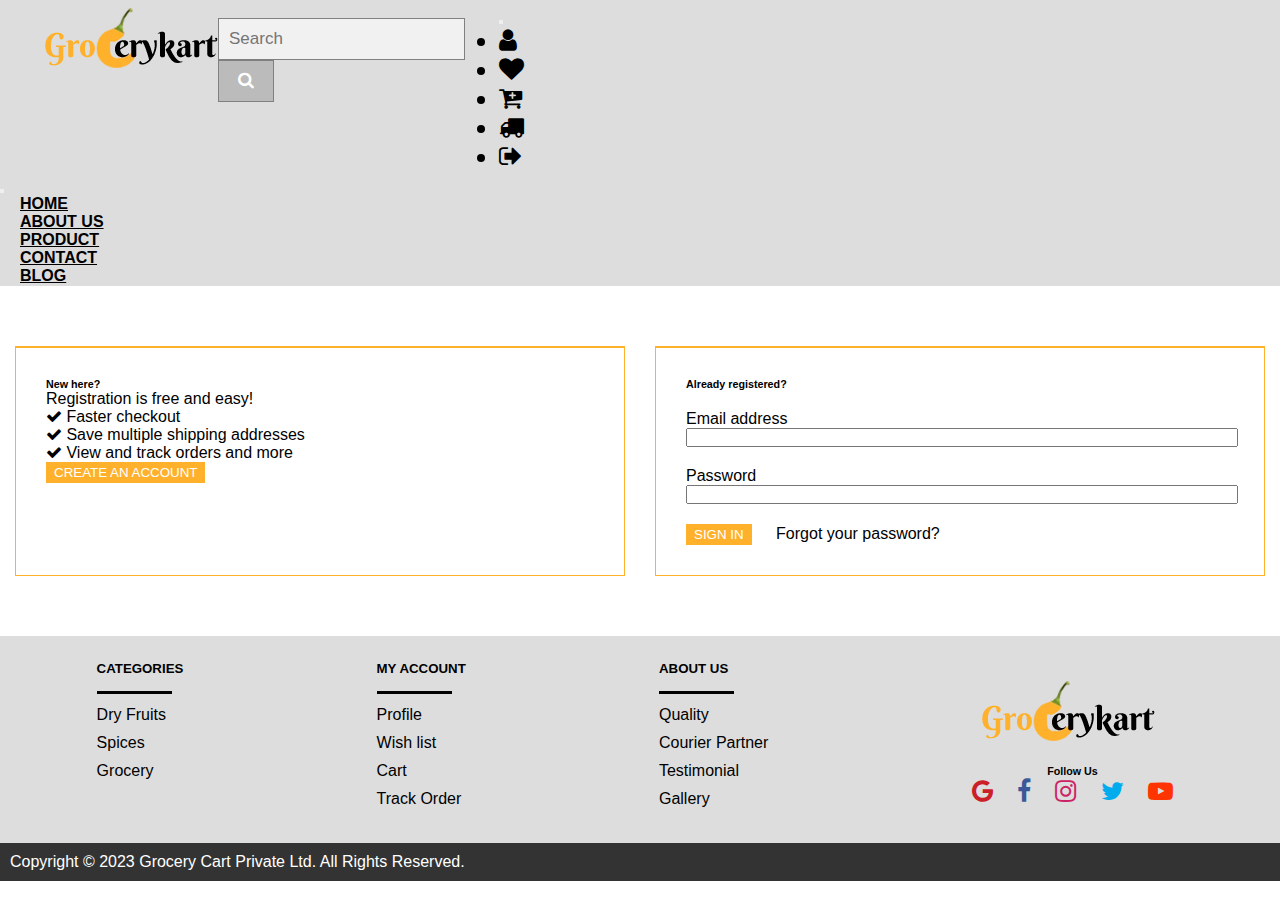
<file: about.html>
<!DOCTYPE html>
<html>
    <head>
        <title>About Us</title>
                                <!-- Favicon -->
        <link rel="apple-touch-icon" sizes="180x180" href="./images/apple-touch-icon.png">
        <link rel="icon" type="image/png" sizes="32x32" href="./images/favicon-32x32.png">
        <link rel="icon" type="image/png" sizes="16x16" href="./images/favicon-16x16.png">
        <link rel="manifest" href="./images/android-chrome-192x192.png">
                                <!-- Google Fonts -->
        <link rel="preconnect" href="https://fonts.googleapis.com">
        <link rel="preconnect" href="https://fonts.gstatic.com" crossorigin>

        <link href="https://fonts.googleapis.com/css2?family=Roboto:ital,wght@0,100;0,300;0,400;0,500;0,700;0,900;1,400&display=swap" rel="stylesheet">
        <link href="https://fonts.googleapis.com/css2?family=Dancing+Script:wght@400;500;600;700&display=swap" rel="stylesheet">
                                <!-- Font Awsome  ICON-->
        <link rel="stylesheet" href="https://cdnjs.cloudflare.com/ajax/libs/font-awesome/4.7.0/css/font-awesome.min.css">
                                <!-- Bootstrap --> 
        <link href="https://cdn.jsdelivr.net/npm/bootstrap@5.0.2/dist/css/bootstrap.min.css" rel="stylesheet" integrity="sha384-EVSTQN3/azprG1Anm3QDgpJLIm9Nao0Yz1ztcQTwFspd3yD65VohhpuuCOmLASjC" crossorigin="anonymous">
        <script src="https://cdn.jsdelivr.net/npm/bootstrap@5.0.2/dist/js/bootstrap.bundle.min.js" integrity="sha384-MrcW6ZMFYlzcLA8Nl+NtUVF0sA7MsXsP1UyJoMp4YLEuNSfAP+JcXn/tWtIaxVXM" crossorigin="anonymous"></script> 
                                <!-- Css -->
        <link rel="stylesheet" href="css/style.css">
                                <!--Script -->
        <script src="js/script.js"></script>
    </head>
    <body onload="checkSession()">
        <!-- Navigation Section -->
        <div class="navigation">
            <div class="nav-top">
                <div class="row">
                    <div class="col top-sec1">
                        <a href="#"> <img src="./images/logo.webp"></a>
                    </div>
                    <div class="col top-sec2">
                        <div class="search">
                            <input type="text" placeholder="Search" name="search">
                            <button type="submit"><i class="fa fa-search"></i></button>
                        </div>
                    </div>
                    <div class="col top-sec3">
                        <nav class="navbar navbar-expand-lg navbar-light ">
                            <div class="container-fluid">
                                <button class="navbar-toggler" type="button" data-bs-toggle="collapse" data-bs-target="#navbarNavDropdown" aria-controls="navbarNavDropdown" aria-expanded="false" aria-label="Toggle navigation">
                                    <span class="navbar-toggler-icon"></span>
                                </button>
                                <div class="collapse navbar-collapse" id="navbarNavDropdown">
                                    <ul class="navbar-nav">
                                        <li class="nav-item">
                                            <a class="nav-link " aria-current="page" href="./account.html"><i class="fa fa-user" aria-hidden="true" title="USER ACCOUNT"></i></a>
                                        </li>
                                        <li class="nav-item">
                                            <a class="nav-link" href="..."><i class="fa fa-heart" aria-hidden="true" title="WISH LIST"></i></a>
                                        </li>
                                        <li class="nav-item">
                                            <a class="nav-link" href="./cart.html"><i class="fa fa-cart-plus" aria-hidden="true" title="CART"></i></a>
                                        </li>
                                        <li class="nav-item">
                                            <a class="nav-link" href="..."><i class="fa fa-truck" aria-hidden="true" title="TRACK ORDER"></i></a>
                                        </li>
                                        <li class="nav-item">
                                            <a class="nav-link" ><i onclick="removeUser()" class="fa fa-sign-out" aria-hidden="true" title="LOG OUT"></i></a>
                                        </li>
                                    </ul>
                                </div>
                            </div>
                        </nav>
                    </div>
                </div>
            </div>
        
            <div class="nav-bot">
                <nav class="navbar navbar-expand-lg navbar-light ">
                    <div class="container-fluid">
                        <!-- <a class="navbar-brand" href="#">Grocerycart</a> -->
                        <button class="navbar-toggler" type="button" data-bs-toggle="collapse" data-bs-target="#navbarNavDropdown" aria-controls="navbarNavDropdown" aria-expanded="false" aria-label="Toggle navigation">
                            <span class="navbar-toggler-icon"></span>
                        </button>
                        <div class="collapse navbar-collapse" id="navbarNavDropdown">
                            <ul class="navbar-nav">
                                <li class="nav-item">
                                    <a class="nav-link " aria-current="page" href="./index.html">HOME</a>
                                </li>
                                <li class="nav-item">
                                    <a class="nav-link" href="./about.html">ABOUT US</a>
                                </li>
                                <li class="nav-item">
                                    <a class="nav-link" href="./product.html">PRODUCT</a>
                                </li>
                                <li class="nav-item">
                                    <a class="nav-link" href="./contact.html">CONTACT</a>
                                </li>
                                <li class="nav-item">
                                    <a class="nav-link" href="./blog.html">BLOG</a>
                                </li>
                                <!-- Future Update -->
                                <!-- <li class="nav-item dropdown">
                                    <a class="nav-link dropdown-toggle" href="#" id="navbarDropdownMenuLink" role="button" data-bs-toggle="dropdown" aria-expanded="false">
                                    OFFERS
                                    </a>
                                    <ul class="dropdown-menu" aria-labelledby="navbarDropdownMenuLink">
                                    <li><a class="dropdown-item" href="#">Track Order</a></li>
                                    <li><a class="dropdown-item" href="#">Upcomming Product</a></li>
                                    <li><a class="dropdown-item" href="#">Offers</a></li>
                                    </ul>
                                </li> -->
                            </ul>
                        </div>
                    </div>
                </nav>
            </div>
        </div>
                    <!--ABOUT US PAGE START -->

      
        <div class="aboutus-banner">
            <img src="./images/about-banner.jpg">
            <h1>ABOUT US</h1>
        </div>

        <div class="rich-masala">
            <div class="cont">
                <div class="box-cont">
                    <h4>The Richest Masala In The World</h4>
                    <p>Indian spices include a variety of spices grown across the Indian subcontinent (a sub-region of South Asia). With different climates in different parts of the country, India produces a variety of spices, many of which are native to the subcontinent. 
                        Others were imported from similar climates and have since been cultivated locally for centuries. Pepper, turmeric, cardamom, and cumin are some examples of Indian spices.</p>
                    <i> Spices are used in different forms: whole, chopped, ground, roasted, sautéed, fried, and as a topping. They blend food to extract the nutrients and bind them in a palatable form. 
                        Some spices are added at the end as a flavouring — those are typically heated in a pan with ghee (Indian clarified butter) or cooking oil before being added to a dish. Lighter spices are added last, and spices with strong flavour should be added first
                    </i>
                </div>
                <div class="img">
                    <img src="./images/aboutus-banner-spice.webp" alt="Spice" title="masala Spice">
                </div>
            </div>
        </div>


        <section class="unique-flav">
            <div class="title">
                <h2>Unique flavors spices</h2>
                <p>spices and dry fruits.</p>
            </div>
            <div class="cont">
                <div class="row">
                    <div class="col">
                        <div class="sub-cont">
                            <div class="icon">
                                <img src="./images/coffee.png">
                            </div>
                            <div class="box-cont">
                                <h4>Flavors</h4>
                                <p>The category of premium spices and dry fruits of Grocerycart provides higher quality and authentic spices and dry fruits.</p>
                            </div>
                        </div>
                    </div>
                    <div class="col">
                        <div class="sub-cont">
                            <div class="icon">
                                <img src="./images/cultivation.png">
                            </div>
                            <div class="box-cont">
                                <h4>Cultivation</h4>
                                <p>Most of the products in this category are handpicked and filtered specifically to maintain awesome quality and freshness.</p>
                            </div>
                        </div>
                    </div>
                    <div class="w-100"></div>
                    <div class="col">
                        <div class="sub-cont">
                            <div class="icon">
                                <img src="./images/data-transfer (1).png">
                            </div>
                            <div class="box-cont">
                                <h4>Export</h4>
                                <p>Starting our journey from 2015 and our business venture is focused on providing aromatic quality spices to customers.</p>
            
                            </div>
                        </div>
                    </div>
                    <div class="col">
                        <div class="sub-cont">
                            <div class="icon">
                                <img src="./images/online-test.png">
                            </div>
                            <div class="box-cont">
                                <h4>Testing</h4>
                                <p>Our team, who are passionate about spreading the pure spice essence, handpick the best of the best only for you.</p>
                            </div>
                        </div>
                </div>
                </div>
            </div>
        </section>

        <div class="blend">
            <div class="title">
                <h2>A unique blended taste</h2>
                <p>We believe that cooking is an art, and with our premium quality spices, you can create masterpieces that are sure to impress your guests.</p>
            </div>
            <div class="cont">
                <div class="img">
                    <img src="./images/about-blend.webp">
                </div>
                
                <div class="box-cont">
                    <h4>The finest spice</h4>
                    <p>Grocerycart.com is India’s first online spices store. With over 40 major types of spices that are used to cook, you will find everything you are looking for as a tastemaker. Choose from a wide range of options in spices, exclusively handpicked to help you find the best quality available at the lowest prices.</p>
                    <p>It is from the land of spices like Udumbumchola Taluk and Peermadu Taluk of the Idukki district of Kerala. Kumily, Vandanmedu, Thekkady, Munnar, and Kattappana are the major places of spice production in Kerala.</p>
                </div>
            </div>
            <div class="cont">
                <div class="box-cont box-cont-2">
                    <h4>The premium flavor</h4>
                    <p>Spices are used in the production of certain indigenous medicines, preservatives, perfumes and most importantly in everyday cooking. Spices don’t simply add more pungent flavor and fragrance to our daily nourishment – they also help digestion, protect from bacteria and prevent many diseases.</p>
                    <p>Spices from Kerala are high quality and original. Because of its originality it have good smell and looks very attractive. Kerala is land of spices, because of that Spices of Kerala have high demand. </p>
                </div>
                <div class="img">
                    <img src="./images/about-blend-2.webp">
                </div>
            </div>
        </div>
        <div class="client">
            <div class="title">
                <h2>Our Client Words</h2>
                <p>Pellentesque at justo porttitor quis</p>
            </div>
            <div class="cont">
                <div class="testi">
                    <p>Naming a fruit-based business can be difficult without a bit of creativity. Combining two words that relate to the business to produce a catchy and unique name is one way to do it.</p>
                    <img src="./images/about-testi-1.avif">
                    <cite>Lisa - Designer</cite>
                </div>
                <div class="testi">
                    <p>A catchy name will help customers remember your products stand in a competitive trade. Think about the different aspects of the fruit and how you can come up with creative wordplay off of those aspects.</p>
                    <img src="./images/about-testi-2.avif">
                    <cite>Rose - Professor</cite>
                </div>
                <div class="testi">
                    <p>The key to coming up with a fruit-related business name is to brainstorm. Think about what fresh vegetables are grown in your area, and what fruits could be potentially grown in your area due to the climate. </p>
                    <img src="./images/about-testi-3.avif">
                    <cite>Krish Max - Developer</cite>
                </div>
            </div>
        </div>
        <div class="team">
            <div class="title">
                <h2>Our Team</h2>
                <p>Anything can happen with a good team.</p>
            </div>
            <div class="team-cont">
                <div class="row">
                    <div class="col">
                        <div class="inner-cont">
                            <img src="./images/aboutus-team-1.webp">
                            <h5>Rithvika</h5>
                            <p>Proprietor</p>
                        </div>
                    </div>
                    <div class="col">
                        <div class="inner-cont">
                            <img src="./images/aboutus-team-2.webp">
                            <h5>Krish</h5>
                            <p>Customer support</p>
                        </div>
                    </div>
                    <div class="col">
                        <div class="inner-cont">
                            <img src="./images/aboutus-team-3.webp">
                            <h5>Rithanya</h5>
                            <p>Product Manger</p>
                        </div>
                    </div>
                    <div class="col">
                        <div class="inner-cont">
                            <img src="./images/aboutus-team-4.webp">
                        <h5>Dhilshon</h5>
                        <p>Delivery Manager</p>
                        </div>
                    </div>
                </div>
            </div>
        </div>
    </body>
    <footer>
        <div class="footertop">
            <div class="categories">
                <h5>CATEGORIES</h5>
                <ul>
                    <li><a href="./product.html">Dry Fruits</a></li>
                    <li><a href="./product.html">Spices</a></li>
                    <li><a href="./product.html">Grocery</a></li>
                
                </ul>
            </div>
            <div class="myaccount">
                <h5>MY ACCOUNT</h5>
                <ul>
                    <li><a href="./account.html">Profile</a></li>
                    <li><a href="./wishlist.html">Wish list</a></li>
                    <li><a href="./cart.html">Cart</a></li>
                    <li><a href="./trackorder.html">Track Order</a></li>
                </ul>
            </div>
            <div class="aboutus">
                <h5>ABOUT US</h5>
                <ul>
                    <li><a href="#">Quality</a></li>
                    <li><a href="#">Courier Partner</a></li>
                    <li><a href="#">Testimonial</a></li>
                    <li><a href="#">Gallery</a></li>
                </ul>
            </div>
            <div class="logo_sec"> 
                <a href="./index.html"><img src="./images/logo.webp" alt=""></a>
                <div class="followus-sec">
                    <div class="tit">
                        <h6>Follow Us</h6>
                    </div>
                    <div class="followus-icon">
                        <a href="#" id="google-icon" alt="Google" title="Google"><i class="fa fa-google" aria-hidden="true"></i></a>
                        <a href="#" id="fb-icon" alt="Facebook" title="Facebook"><i class="fa fa-facebook" aria-hidden="true"></i></a>
                        <a href="#" id="insta-icon" alt="Instagram" title="Instagram"><i class="fa fa-instagram" aria-hidden="true"></i></a>
                        <a href="#" id="twitter-icon" alt="Twitter" title="Twitter" ><i class="fa fa-twitter" aria-hidden="true"></i></a>
                        <a href="#" id="youtube-icon" alt="Youtube" title="Youtube"><i class="fa fa-youtube-play" aria-hidden="true"></i></a>
                    </div>
                </div>
            </div>
        </div>
        <div class="footerbottom">
            <p>Copyright © 2023 Grocery Cart Private Ltd. All Rights Reserved.</p>
        </div>
    </footer>
</html>
</file>
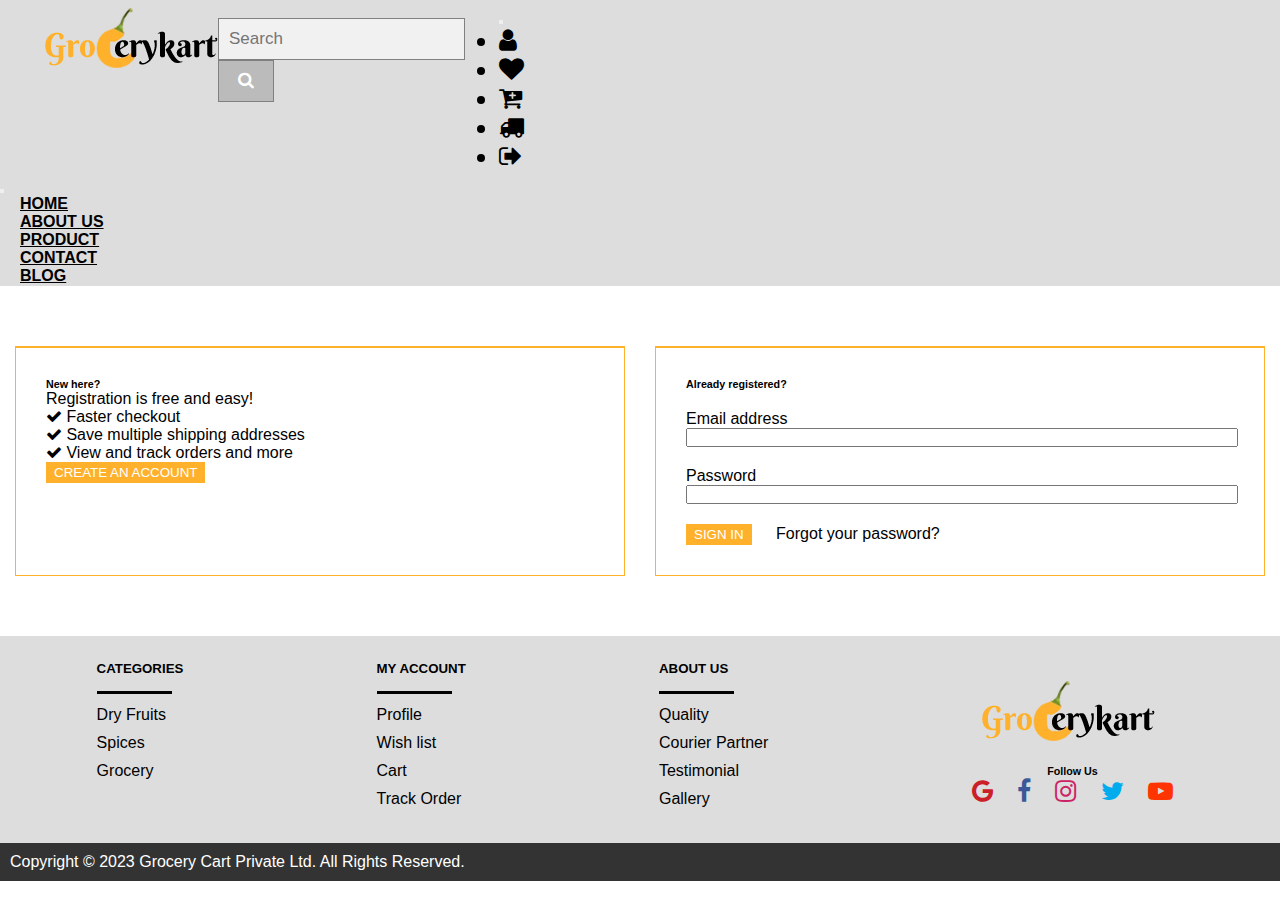
<file: account.html>
<!DOCTYPE html>
<html>
    <head>
        <title>Grocerycart</title>
                                <!-- Favicon -->
        <link rel="apple-touch-icon" sizes="180x180" href="./images/apple-touch-icon.png">
        <link rel="icon" type="image/png" sizes="32x32" href="./images/favicon-32x32.png">
        <link rel="icon" type="image/png" sizes="16x16" href="./images/favicon-16x16.png">
        <link rel="manifest" href="./images/android-chrome-192x192.png">
                                <!-- Google Fonts -->
        <link rel="preconnect" href="https://fonts.googleapis.com">
        <link rel="preconnect" href="https://fonts.gstatic.com" crossorigin>

        <link href="https://fonts.googleapis.com/css2?family=Roboto:ital,wght@0,100;0,300;0,400;0,500;0,700;0,900;1,400&display=swap" rel="stylesheet">
        <link href="https://fonts.googleapis.com/css2?family=Dancing+Script:wght@400;500;600;700&display=swap" rel="stylesheet">
                                <!-- Font Awsome  ICON-->
        <link rel="stylesheet" href="https://cdnjs.cloudflare.com/ajax/libs/font-awesome/4.7.0/css/font-awesome.min.css">
                                <!-- Bootstrap --> 
        <link href="https://cdn.jsdelivr.net/npm/bootstrap@5.0.2/dist/css/bootstrap.min.css" rel="stylesheet" integrity="sha384-EVSTQN3/azprG1Anm3QDgpJLIm9Nao0Yz1ztcQTwFspd3yD65VohhpuuCOmLASjC" crossorigin="anonymous">
        <script src="https://cdn.jsdelivr.net/npm/bootstrap@5.0.2/dist/js/bootstrap.bundle.min.js" integrity="sha384-MrcW6ZMFYlzcLA8Nl+NtUVF0sA7MsXsP1UyJoMp4YLEuNSfAP+JcXn/tWtIaxVXM" crossorigin="anonymous"></script> 
                                <!-- Css -->
        <link rel="stylesheet" href="css/style.css">
                                <!--Script -->
        <script src="js/script.js"></script>
        <script src="js/tempdb.js"></script>
    </head>
    <body>
        <!-- Navigation Section -->
        <div class="navigation">
            <div class="nav-top">
                <div class="row">
                    <div class="col top-sec1">
                        <a href="#"> <img src="./images/logo.webp"></a>
                    </div>
                    <div class="col top-sec2">
                        <div class="search">
                            <input type="text" placeholder="Search" name="search">
                            <button type="submit"><i class="fa fa-search"></i></button>
                        </div>
                    </div>
                    <div class="col top-sec3">
                        <nav class="navbar navbar-expand-lg navbar-light ">
                            <div class="container-fluid">
                                <button class="navbar-toggler" type="button" data-bs-toggle="collapse" data-bs-target="#navbarNavDropdown" aria-controls="navbarNavDropdown" aria-expanded="false" aria-label="Toggle navigation">
                                    <span class="navbar-toggler-icon"></span>
                                </button>
                                <div class="collapse navbar-collapse" id="navbarNavDropdown">
                                    <ul class="navbar-nav">
                                        <li class="nav-item">
                                            <a class="nav-link " aria-current="page" href="./account.html"><i class="fa fa-user" aria-hidden="true" title="USER ACCOUNT"></i></a>
                                        </li>
                                        <li class="nav-item">
                                            <a class="nav-link" href="..."><i class="fa fa-heart" aria-hidden="true" title="WISH LIST"></i></a>
                                        </li>
                                        <li class="nav-item">
                                            <a class="nav-link" href="./cart.html"><i class="fa fa-cart-plus" aria-hidden="true" title="CART"></i></a>
                                        </li>
                                        <li class="nav-item">
                                            <a class="nav-link" href="..."><i class="fa fa-truck" aria-hidden="true" title="TRACK ORDER"></i></a>
                                        </li>
                                        <li class="nav-item">
                                            <a class="nav-link" ><i onclick="removeUser()" class="fa fa-sign-out" aria-hidden="true" title="LOG OUT"></i></a>
                                        </li>
                                    </ul>
                                </div>
                            </div>
                        </nav>
                    </div>
                </div>
            </div>
        
            <div class="nav-bot">
                <nav class="navbar navbar-expand-lg navbar-light ">
                    <div class="container-fluid">
                        <!-- <a class="navbar-brand" href="#">Grocerycart</a> -->
                        <button class="navbar-toggler" type="button" data-bs-toggle="collapse" data-bs-target="#navbarNavDropdown" aria-controls="navbarNavDropdown" aria-expanded="false" aria-label="Toggle navigation">
                            <span class="navbar-toggler-icon"></span>
                        </button>
                        <div class="collapse navbar-collapse" id="navbarNavDropdown">
                            <ul class="navbar-nav">
                                <li class="nav-item">
                                    <a class="nav-link " aria-current="page" href="./index.html">HOME</a>
                                </li>
                                <li class="nav-item">
                                    <a class="nav-link" href="./about.html">ABOUT US</a>
                                </li>
                                <li class="nav-item">
                                    <a class="nav-link" href="./product.html">PRODUCT</a>
                                </li>
                                <li class="nav-item">
                                    <a class="nav-link" href="./contact.html">CONTACT</a>
                                </li>
                                <li class="nav-item">
                                    <a class="nav-link" href="./blog.html">BLOG</a>
                                </li>
                                
                                <!-- Future Update -->
                                <!-- <li class="nav-item dropdown">
                                    <a class="nav-link dropdown-toggle" href="#" id="navbarDropdownMenuLink" role="button" data-bs-toggle="dropdown" aria-expanded="false">
                                    OFFERS
                                    </a>
                                    <ul class="dropdown-menu" aria-labelledby="navbarDropdownMenuLink">
                                    <li><a class="dropdown-item" href="#">Track Order</a></li>
                                    <li><a class="dropdown-item" href="#">Upcomming Product</a></li>
                                    <li><a class="dropdown-item" href="#">Offers</a></li>
                                    </ul>
                                </li> -->
                            </ul>
                        </div>
                    </div>
                </nav>
            </div>
        </div>
        <div>
            <section class="my_account">
                <div class="container">
                    <div class="acc_selection">
                        <div class="user_select reg">
                            <div class="mb-3">
                                <div class="open_content">
                                    <h6>New here?</h6>
                                    <p>Registration is free and easy!</p>
                                </div>
                                <div class="list_feature">
                                    <ul>
                                        <li><i class="fa fa-check" aria-hidden="true"></i> Faster checkout</li>
                                        <li><i class="fa fa-check" aria-hidden="true"></i> Save multiple shipping addresses</li>
                                        <li><i class="fa fa-check" aria-hidden="true"></i> View and track orders and more</li>
                                    </ul>
                                </div>
                                <div class="redirect">
                                    <a href="./register.html"><button>CREATE AN ACCOUNT</button></a>
                                </div>
                              </div>
                        </div>
                        <div class="user_select login">
                            

                            <!-- <div class="mb-3">
                                <label for="formGroupExampleInput" class="form-label">Example label</label>
                                <input type="text" class="form-control" id="formGroupExampleInput" placeholder="Example input placeholder">
                            </div>
                              <div class="mb-3">
                                <label for="formGroupExampleInput2" class="form-label">Another label</label>
                                <input type="text" class="form-control" id="formGroupExampleInput2" placeholder="Another input placeholder">
                              </div> -->
                              
                           

                            <div class="open_content">
                                <h6>Already registered?</h6>
                            </div>
                            <div class="form_group">
                                <div class="form_ip"> 
                                    <div class="input_sec mb-3">
                                        <label >Email address</label>
                                        <div class="ip">
                                            <input id="email" type="email" />
                                        </div>
                                        <div style="color: red;" id="userCheck"></div>
                                    </div>
                                    <div class="input_sec mb-3">
                                        <label >Password</label>
                                        <div class="ip">
                                            <input id="pswd" type="password"/>
                                        </div>
                                        <div style="color: red;" id="pswdCheck"></div>
                                    </div>
                                </div>
                                <div class="redirect">
                                    <button type="button" onclick="validateLogin()">SIGN IN</button>
                                    <a href="./reset_account.html">Forgot your password?</a>
                                </div>
                            </div>
                        </div>
                    </div>
                </div>
            </section>
        </div>
    </body>

    <script>
        
        
    </script>



    <footer>
        <div class="footertop">
            <div class="categories">
                <h5>CATEGORIES</h5>
                <ul>
                    <li><a href="./product.html">Dry Fruits</a></li>
                    <li><a href="./product.html">Spices</a></li>
                    <li><a href="./product.html">Grocery</a></li>
                
                </ul>
            </div>
            <div class="myaccount">
                <h5>MY ACCOUNT</h5>
                <ul>
                    <li><a href="./account.html">Profile</a></li>
                    <li><a href="./wishlist.html">Wish list</a></li>
                    <li><a href="./cart.html">Cart</a></li>
                    <li><a href="./trackorder.html">Track Order</a></li>
                </ul>
            </div>
            <div class="aboutus">
                <h5>ABOUT US</h5>
                <ul>
                    <li><a href="#">Quality</a></li>
                    <li><a href="#">Courier Partner</a></li>
                    <li><a href="#">Testimonial</a></li>
                    <li><a href="#">Gallery</a></li>
                </ul>
            </div>
            <div class="logo_sec"> 
                <a href="./index.html"><img src="./images/logo.webp" alt=""></a>
                <div class="followus-sec">
                    <div class="tit">
                        <h6>Follow Us</h6>
                    </div>
                    <div class="followus-icon">
                        <a href="#" id="google-icon" alt="Google" title="Google"><i class="fa fa-google" aria-hidden="true"></i></a>
                        <a href="#" id="fb-icon" alt="Facebook" title="Facebook"><i class="fa fa-facebook" aria-hidden="true"></i></a>
                        <a href="#" id="insta-icon" alt="Instagram" title="Instagram"><i class="fa fa-instagram" aria-hidden="true"></i></a>
                        <a href="#" id="twitter-icon" alt="Twitter" title="Twitter" ><i class="fa fa-twitter" aria-hidden="true"></i></a>
                        <a href="#" id="youtube-icon" alt="Youtube" title="Youtube"><i class="fa fa-youtube-play" aria-hidden="true"></i></a>
                    </div>
                </div>
            </div>
        </div>
        <div class="footerbottom">
            <p>Copyright © 2023 Grocery Cart Private Ltd. All Rights Reserved.</p>
        </div>
    </footer>
</html>
</file>
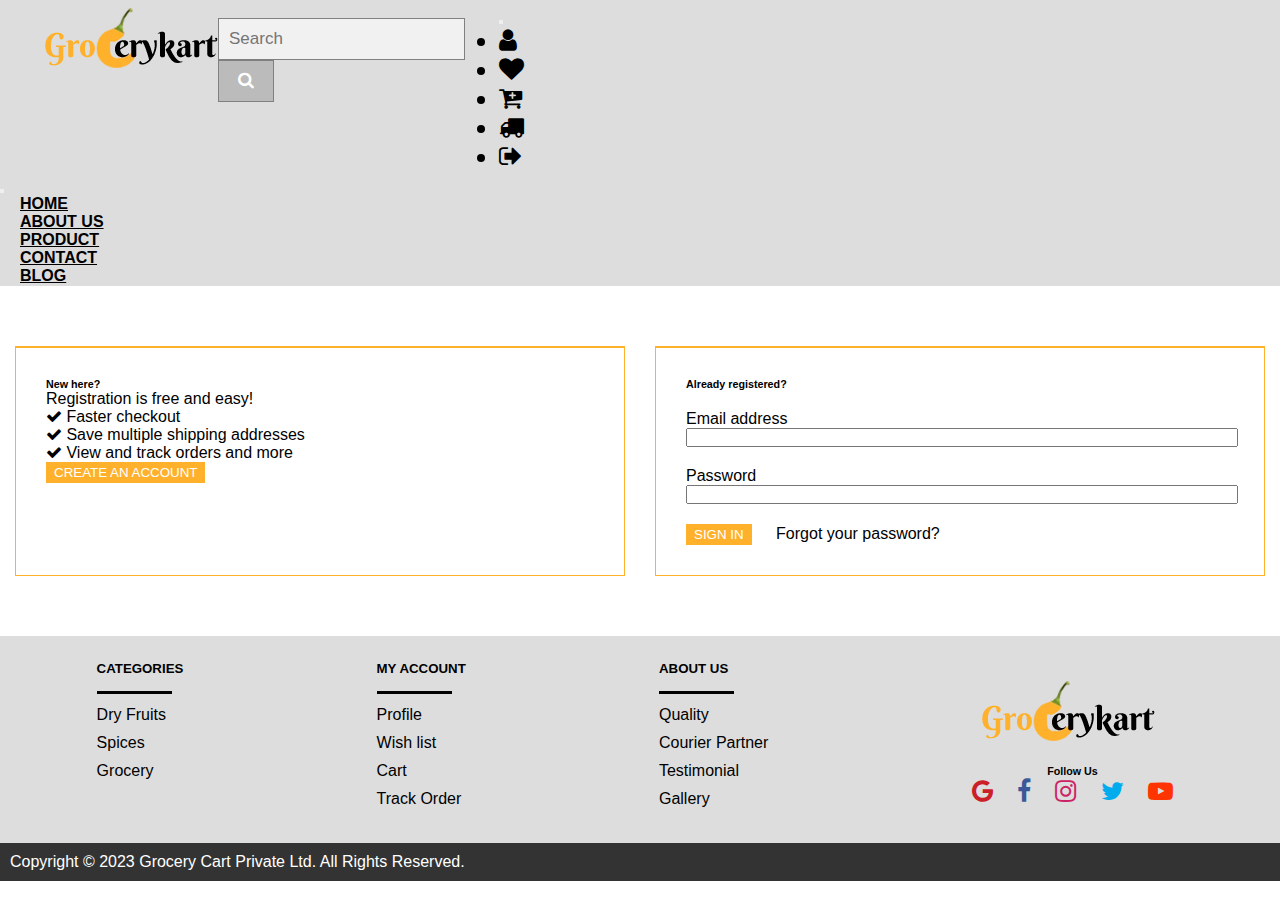
<file: blog.html>
<!DOCTYPE html>
<html>
    <head>
        <title>Blog</title>
                                <!-- Favicon -->
        <link rel="apple-touch-icon" sizes="180x180" href="./images/apple-touch-icon.png">
        <link rel="icon" type="image/png" sizes="32x32" href="./images/favicon-32x32.png">
        <link rel="icon" type="image/png" sizes="16x16" href="./images/favicon-16x16.png">
        <link rel="manifest" href="./images/android-chrome-192x192.png">
                                <!-- Google Fonts -->
        <link rel="preconnect" href="https://fonts.googleapis.com">
        <link rel="preconnect" href="https://fonts.gstatic.com" crossorigin>

        <link href="https://fonts.googleapis.com/css2?family=Roboto:ital,wght@0,100;0,300;0,400;0,500;0,700;0,900;1,400&display=swap" rel="stylesheet">
        <link href="https://fonts.googleapis.com/css2?family=Dancing+Script:wght@400;500;600;700&display=swap" rel="stylesheet">
                                <!-- Font Awsome  ICON-->
        <link rel="stylesheet" href="https://cdnjs.cloudflare.com/ajax/libs/font-awesome/4.7.0/css/font-awesome.min.css">
                                <!-- Bootstrap --> 
        <link href="https://cdn.jsdelivr.net/npm/bootstrap@5.0.2/dist/css/bootstrap.min.css" rel="stylesheet" integrity="sha384-EVSTQN3/azprG1Anm3QDgpJLIm9Nao0Yz1ztcQTwFspd3yD65VohhpuuCOmLASjC" crossorigin="anonymous">
        <script src="https://cdn.jsdelivr.net/npm/bootstrap@5.0.2/dist/js/bootstrap.bundle.min.js" integrity="sha384-MrcW6ZMFYlzcLA8Nl+NtUVF0sA7MsXsP1UyJoMp4YLEuNSfAP+JcXn/tWtIaxVXM" crossorigin="anonymous"></script> 
                                <!-- Css -->
        <link rel="stylesheet" href="css/style.css">
                                <!--Script -->
        <script src="js/script.js"></script>
    </head>
    <body onload="checkSession()">
                        <!-- Top Navigation -->
        <!-- Navigation Section -->
        <div class="navigation">
            <div class="nav-top">
                <div class="row">
                    <div class="col top-sec1">
                        <a href="#"> <img src="./images/logo.webp"></a>
                    </div>
                    <div class="col top-sec2">
                        <div class="search">
                            <input type="text" placeholder="Search" name="search">
                            <button type="submit"><i class="fa fa-search"></i></button>
                        </div>
                    </div>
                    <div class="col top-sec3">
                        <nav class="navbar navbar-expand-lg navbar-light ">
                            <div class="container-fluid">
                                <button class="navbar-toggler" type="button" data-bs-toggle="collapse" data-bs-target="#navbarNavDropdown" aria-controls="navbarNavDropdown" aria-expanded="false" aria-label="Toggle navigation">
                                    <span class="navbar-toggler-icon"></span>
                                </button>
                                <div class="collapse navbar-collapse" id="navbarNavDropdown">
                                    <ul class="navbar-nav">
                                        <li class="nav-item">
                                            <a class="nav-link " aria-current="page" href="./account.html"><i class="fa fa-user" aria-hidden="true" title="USER ACCOUNT"></i></a>
                                        </li>
                                        <li class="nav-item">
                                            <a class="nav-link" href="..."><i class="fa fa-heart" aria-hidden="true" title="WISH LIST"></i></a>
                                        </li>
                                        <li class="nav-item">
                                            <a class="nav-link" href="./cart.html"><i class="fa fa-cart-plus" aria-hidden="true" title="CART"></i></a>
                                        </li>
                                        <li class="nav-item">
                                            <a class="nav-link" href="..."><i class="fa fa-truck" aria-hidden="true" title="TRACK ORDER"></i></a>
                                        </li>
                                        <li class="nav-item">
                                            <a class="nav-link" ><i onclick="removeUser()" class="fa fa-sign-out" aria-hidden="true" title="LOG OUT"></i></a>
                                        </li>
                                    </ul>
                                </div>
                            </div>
                        </nav>
                    </div>
                </div>
            </div>
        
            <div class="nav-bot">
                <nav class="navbar navbar-expand-lg navbar-light ">
                    <div class="container-fluid">
                        <!-- <a class="navbar-brand" href="#">Grocerycart</a> -->
                        <button class="navbar-toggler" type="button" data-bs-toggle="collapse" data-bs-target="#navbarNavDropdown" aria-controls="navbarNavDropdown" aria-expanded="false" aria-label="Toggle navigation">
                            <span class="navbar-toggler-icon"></span>
                        </button>
                        <div class="collapse navbar-collapse" id="navbarNavDropdown">
                            <ul class="navbar-nav">
                                <li class="nav-item">
                                    <a class="nav-link " aria-current="page" href="./index.html">HOME</a>
                                </li>
                                <li class="nav-item">
                                    <a class="nav-link" href="./about.html">ABOUT US</a>
                                </li>
                                <li class="nav-item">
                                    <a class="nav-link" href="./product.html">PRODUCT</a>
                                </li>
                                <li class="nav-item">
                                    <a class="nav-link" href="./contact.html">CONTACT</a>
                                </li>
                                <li class="nav-item">
                                    <a class="nav-link" href="./blog.html">BLOG</a>
                                </li>
                                <!-- Future Update -->
                                <!-- <li class="nav-item dropdown">
                                    <a class="nav-link dropdown-toggle" href="#" id="navbarDropdownMenuLink" role="button" data-bs-toggle="dropdown" aria-expanded="false">
                                    OFFERS
                                    </a>
                                    <ul class="dropdown-menu" aria-labelledby="navbarDropdownMenuLink">
                                    <li><a class="dropdown-item" href="#">Track Order</a></li>
                                    <li><a class="dropdown-item" href="#">Upcomming Product</a></li>
                                    <li><a class="dropdown-item" href="#">Offers</a></li>
                                    </ul>
                                </li> -->
                            </ul>
                        </div>
                    </div>
                </nav>
            </div>
        </div>
                             <!-- Blog Section -->
        <div class="container">
            <div class="blog">
                <div class="spice-img">
                    <img src="./images/blog_img_spice_1.webp" alt="Spice_1" />
                </div>
                <div class="content">
                    <div class="sml-sec">
                        <h5>MAY 29,2023</h5>
                    </div>
                    <div class="sml-sec">
                        <h4>Most Popular Spices by Cuisine</h4>
                    </div>
                    <div class="sml-sec">
                        <ul class="li-outer">
                            <li class="list">Posted By:Krishna</li>
                            <li class="list list-2"><i class="fa fa-comments" aria-hidden="true"></i> 2 Comments</li>
                        </ul>
                    </div>
                    <div class="post">
                        <p>"With the explosion of cooking shows on TV and more information on recipes from far away places available on the internet Americans are more willing to experiment in the kitchen than ever before. 
                            Now while other cultures around the world have grown up cooking with a pinch of this spice or a dash of that spice many Americans still seem a bit hesitate to cook in this manner.
                            After talking to customers for years we decided to come up with this handy guide to help inspire cooks to experiment more in the kitchen in trying out amazing recipes from different parts of the world.
                             Here you'll find seasoning blends by region that take the guess work out of the meal prep process or if you have a bit more confidence in your cooking abilities and like to dabble we also list the most common spices used by each type of cuisine. 
                             If you're looking for recipe ideas we also list those by cuisine type.
                        </p>
                    </div>
                </div>
            </div>

            <div class="blog">
                <div class="spice-img">
                    <img src="./images/blog_img_spice_2.webp" alt="Spice_1" />
                </div>
                <div class="content">
                    <div class="sml-sec">
                        <h5>APRIL 25,2023</h5>
                    </div>
                    <div class="sml-sec">
                        <h4>Types of Cardamom and best Falvors</h4>
                    </div>
                    <div class="sml-sec">
                        <ul class="li-outer">
                            <li class="list">Posted By:Krishna</li>
                            <li class="list list-2"><i class="fa fa-comments" aria-hidden="true"></i> 2 Comments</li>
                        </ul>
                    </div>
                    <div class="post">
                        <p>"I love the smell of freshly ground cardamom (which is a good thing because I can't really get away from it).
                            Here at Spices Inc we're always grinding and blending spices on a daily basis, and cardamom is no different.
                            Cardamom is a basic ingredient that is included in many different recipes and seasonings, and also plays an intricate role in their flavor profiles. 
                            It is also generally considered to be the third most expensive spice in the world, after saffron and vanilla.
                            The fourth stage is when you begin to roast spices to release the volatile oils. Once you've started down this path you leave mere kitchen mortals in your aromatic dust.
                            I'll talk more about this stage in another post.For stages three and four you are going to need to grind your own spices. Here the choices are many and will depend on 
                            your own unique style, the amount of time you have and how much needs to be ground.
                        </p>
                    </div>
                </div>
            </div>

            <div class="blog">
                <div class="spice-img">
                    <img src="./images/blog_img_spice_3.webp" alt="Spice_1" />
                </div>
                <div class="content">
                    <div class="sml-sec">
                        <h5>MARCH 28,2023</h5>
                    </div>
                    <div class="sml-sec">
                        <h4>Spice Cabinet 101: Cardamom</h4>
                    </div>
                    <div class="sml-sec">
                        <ul class="li-outer">
                            <li class="list">Posted By:Krishna</li>
                            <li class="list list-2"><i class="fa fa-comments" aria-hidden="true"></i> 3 Comments</li>
                        </ul>
                    </div>
                    <div class="post">
                        <p>Many people have heard of green cardamom, but not as many know about its long lost cousin – black cardamom.
                             Although they are both in the cardamom family, black cardamom is unique in looks, aroma and taste.
                              Black cardamom is dried over an open fire which provides it a smoky flavor and aroma. 
                              When used whole in dishes, black cardamom seeds provide a mysterious, almost bacony flavor.
                               Black cardamom is popular in Indian dishes and is more of a warm spice, while green cardamom is a cool spice. 
                               This makes black cardamom preferred in exotic spice blends such as Garam Masala and Tandoori Spice. 
                                The third stage is when you've gained the knowledge of how spectacular spices are when they are ground fresh just before they
                                 are added to the recipe or dish. This is the "aha" moment; once you get here you never want to go back.
                        </p>
                    </div>
                </div>
            </div>

            <div class="blog">
                <div class="spice-img">
                    <img src="./images/blog_img_spice_4.webp" alt="Spice_1" />
                </div>
                <div class="content">
                    <div class="sml-sec">
                        <h5>MARCH 4,2023</h5>
                    </div>
                    <div class="sml-sec">
                        <h4>Worldest Best Quality of Cinnamon</h4>
                    </div>
                    <div class="sml-sec">
                        <ul class="li-outer">
                            <li class="list">Posted By:Krishna</li>
                            <li class="list list-2"><i class="fa fa-comments" aria-hidden="true"></i> 4 Comments</li>
                        </ul>
                    </div>
                    <div class="post">
                        <p>Warm, comforting, and welcoming, the woodsy, spicy scent of cinnamon practically defines the idea of baked goods. 
                            With virtually no tart notes and an inherent depth, cinnamon is often perceived as sweet, and lends itself naturally 
                            to sugary applications—who doesn’t love cinnamon sugar on toast in the morning? However, cinnamon can also be used in 
                            savory dishes, mellowing out gamy flavors in stews or roasts, or brightening up a heavy dish with its lilting aroma.
                             According to Lior Lev Sercarz, New York-based spice guru and author of the book Spice Companion, cinnamon “…brings 
                             sweetness to savory foods and a savory element to desserts. Because of its clove-like scent and warm flavor, it can 
                             trick our brains into thinking that dishes made with cinnamon have sugar even if there is none.”
                        </p>
                    </div>
                </div>
            </div>

            <div class="blog">
                <div class="spice-img">
                    <img src="./images/blog_img_spice_5.webp" alt="Spice_1" />
                </div>
                <div class="content">
                    <div class="sml-sec">
                        <h5>FEB 22,2023</h5>
                    </div>
                    <div class="sml-sec">
                        <h4>The Four Stages of Spice Use</h4>
                    </div>
                    <div class="sml-sec">
                        <ul class="li-outer">
                            <li class="list">Posted By:Krishna</li>
                            <li class="list list-2"><i class="fa fa-comments" aria-hidden="true"></i> 2 Comments</li>
                        </ul>
                    </div>
                    <div class="post">
                        <p>When budding foodies begin spice shopping for themselves, they can be somewhat 
                            intimidated with spices and go with spice blends. Blends are less risky and a new cook can
                            get the best and most consistent flavor profiles using this method. The more experienced 
                            cook learns how food relates and they can read a dish, which allows them to cook with pinches 
                            and dashes--a pinch of this, a dash of that.The second stage is when you decide to start making 
                            your own seasoning blends or adding a little of this to go with just a bit of that. For this stage you 
                            tend to go for spices that are already ground.
                        </p>
                    </div>
                </div>
            </div>

            <div class="blog">
                <div class="spice-img">
                    <img src="./images/blog_img_spice_6.webp" alt="Spice_1" />
                </div>
                <div class="content">
                    <div class="sml-sec">
                        <h5>JAN 2,2023</h5>
                    </div>
                    <div class="sml-sec">
                        <h4>Are Spices Gluten Free?</h4>
                    </div>
                    <div class="sml-sec">
                        <ul class="li-outer">
                            <li class="list">Posted By:Krishna</li>
                            <li class="list list-2"><i class="fa fa-comments" aria-hidden="true"></i> 3 Comments</li>
                        </ul>
                    </div>
                    <div class="post">
                        <p>Glutens are proteins found in wheat, barley, malts, rye, and triticale. 
                            Glutens are also commonly found in food additives such as flavorings, stabilizers, and thickening agents.  
                            Foods that are processed with or through the same machines that process wheat, may contain various amounts of wheat due
                             to cross-contamination. In the United States, the Food and Drug Administration classifies gluten as "generally 
                             recognized as safe" or GRAS, so gluten may not even be listed on product ingredients. The FDA classifies foods that contain 
                             less than or equal to 20 ppm (parts per million) to be gluten-free and at this time there is no law or regulation that defines the rules for labeling foods as 'gluten-free'.
                        </p>
                    </div>
                </div>
            </div>
        </div>
    </body>

    <footer>
        <div class="footertop">
            <div class="categories">
                <h5>CATEGORIES</h5>
                <ul>
                    <li><a href="./product.html">Dry Fruits</a></li>
                    <li><a href="./product.html">Spices</a></li>
                    <li><a href="./product.html">Grocery</a></li>
                
                </ul>
            </div>
            <div class="myaccount">
                <h5>MY ACCOUNT</h5>
                <ul>
                    <li><a href="./account.html">Profile</a></li>
                    <li><a href="./wishlist.html">Wish list</a></li>
                    <li><a href="./cart.html">Cart</a></li>
                    <li><a href="./trackorder.html">Track Order</a></li>
                </ul>
            </div>
            <div class="aboutus">
                <h5>ABOUT US</h5>
                <ul>
                    <li><a href="#">Quality</a></li>
                    <li><a href="#">Courier Partner</a></li>
                    <li><a href="#">Testimonial</a></li>
                    <li><a href="#">Gallery</a></li>
                </ul>
            </div>
            <div class="logo_sec"> 
                <a href="./index.html"><img src="./images/logo.webp" alt=""></a>
                <div class="followus-sec">
                    <div class="tit">
                        <h6>Follow Us</h6>
                    </div>
                    <div class="followus-icon">
                        <a href="#" id="google-icon" alt="Google" title="Google"><i class="fa fa-google" aria-hidden="true"></i></a>
                        <a href="#" id="fb-icon" alt="Facebook" title="Facebook"><i class="fa fa-facebook" aria-hidden="true"></i></a>
                        <a href="#" id="insta-icon" alt="Instagram" title="Instagram"><i class="fa fa-instagram" aria-hidden="true"></i></a>
                        <a href="#" id="twitter-icon" alt="Twitter" title="Twitter" ><i class="fa fa-twitter" aria-hidden="true"></i></a>
                        <a href="#" id="youtube-icon" alt="Youtube" title="Youtube"><i class="fa fa-youtube-play" aria-hidden="true"></i></a>
                    </div>
                </div>
            </div>
        </div>
        <div class="footerbottom">
            <p>Copyright © 2023 Grocery Cart Private Ltd. All Rights Reserved.</p>
        </div>
    </footer>
</html>
</file>
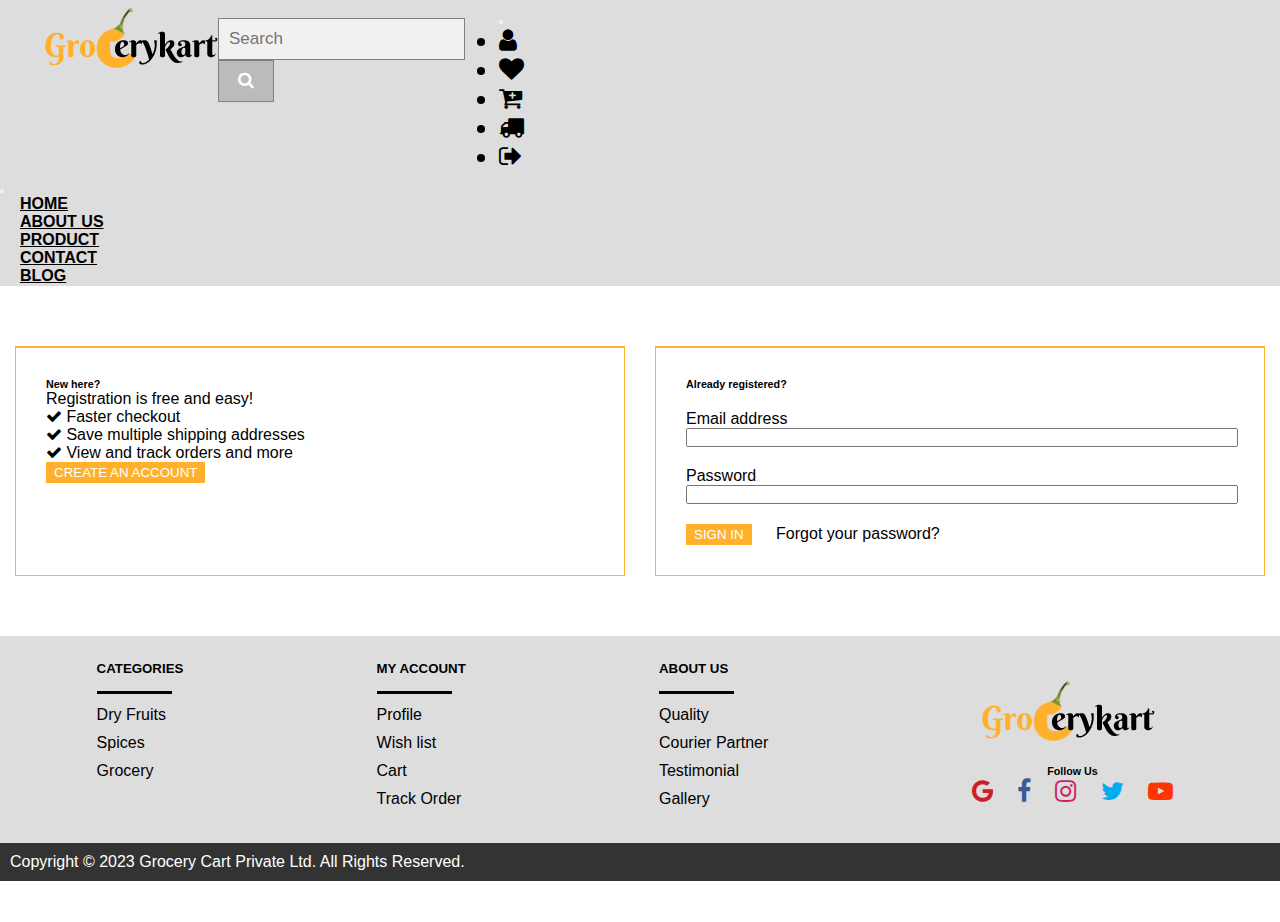
<file: cart.html>
<!DOCTYPE html>
<html lang="en">
<head>
    <meta charset="UTF-8">
    <meta name="viewport" content="width=device-width, initial-scale=1.0">
    <title>Cart</title>
                                <!-- Favicon
        <link rel="apple-touch-icon" sizes="180x180" href="./images/apple-touch-icon.png">
        <link rel="icon" type="image/png" sizes="32x32" href="./images/favicon-32x32.png">
        <link rel="icon" type="image/png" sizes="16x16" href="./images/favicon-16x16.png">
        <link rel="manifest" href="./images/android-chrome-192x192.png"> -->
                                <!-- Google Fonts -->
        <link rel="preconnect" href="https://fonts.googleapis.com">
        <link rel="preconnect" href="https://fonts.gstatic.com" crossorigin>

        <link href="https://fonts.googleapis.com/css2?family=Roboto:ital,wght@0,100;0,300;0,400;0,500;0,700;0,900;1,400&display=swap" rel="stylesheet">
        <link href="https://fonts.googleapis.com/css2?family=Dancing+Script:wght@400;500;600;700&display=swap" rel="stylesheet">
                                <!-- Font Awsome  ICON-->
        <link rel="stylesheet" href="https://cdnjs.cloudflare.com/ajax/libs/font-awesome/4.7.0/css/font-awesome.min.css">
                                <!-- Bootstrap --> 
        <link href="https://cdn.jsdelivr.net/npm/bootstrap@5.0.2/dist/css/bootstrap.min.css" rel="stylesheet" integrity="sha384-EVSTQN3/azprG1Anm3QDgpJLIm9Nao0Yz1ztcQTwFspd3yD65VohhpuuCOmLASjC" crossorigin="anonymous">
        <script src="https://cdn.jsdelivr.net/npm/bootstrap@5.0.2/dist/js/bootstrap.bundle.min.js" integrity="sha384-MrcW6ZMFYlzcLA8Nl+NtUVF0sA7MsXsP1UyJoMp4YLEuNSfAP+JcXn/tWtIaxVXM" crossorigin="anonymous"></script> 
                                <!-- Css -->
        <link rel="stylesheet" href="css/style.css">
                                <!--Script -->
        <script src="js/script.js"></script>
        <script src="js/tempdb.js"></script>
        <script>
            
           function continueOrder(){
                alert(`Product Ordered and Order details send your registered Mobile Number and E-Mail`)
           }
            
            function loadCartProduct(){
                let cartIds=JSON.parse(sessionStorage.getItem("CART_ID")) || [];
                let cartProducts=""
                for(index=0; index<cartIds.length; index++){
                    let cartId=cartIds[index].prodId
                    

                    let product=products.find(Prod =>Prod.prodId==cartId)
                    if(cartId){
                       
                        cartProducts +='<div class="cart_prod">'+
                                    '<div class="row product_detail">'+
                                        '<div class="col image_sec">'+
                                            '<div class="col-sm-3 prod_img">'+
                                                '<img src="'+product.url+'" alt="Pista">'+
                                            '</div>'+
                                        '</div>'+
                                        '<div class="col description_sec">'+
                                                '<p>'+product.category+'</p>'+
                                                '<h5>'+product.title+'</h5>'+
                                                '<p>₹ '+product.price+'</p>'+
                                                '<p> '+product.desc+' || product.quantity</p>'+
                                                '<p>product Description </p>'+
                                                '<p>All issue easy returns allowed</p>'+
                                            '<div class="button-action">'+
                                                '<button> ADD</button>'+
                                                '<button type="submit" onclick="removeProduct('+product.prodId+')">X REMOVE</button>'+
                                            '</div>'+
                                        '</div>'+
                                    '</div>'+
                                '</div>'+
                                '<br>';
                                document.getElementById("section_cart").innerHTML = cartProducts;
                    }
                }
            }  
            
            function removeProduct(prodId) {
                // Retrieve cart items from storage
                var cartItems = JSON.parse(sessionStorage.getItem("CART_ID")) || [];
                    console.log(cartItems);
                // Filter out the product to be removed
                var updatedCartItems = cartItems.filter(function(item) {
                    console.log(item.prodId);
                    console.log(prodId);
                    return item.prodId !== prodId;
                
                });

                // Update the cart items in storage
                sessionStorage.setItem("CART_ID", JSON.stringify(updatedCartItems));
                loadCartProduct()
            }

            function validateCart(){
                let cartItems=JSON.parse(sessionStorage.getItem("CART_ID")) ||[];
                if(cartItems.length <= 0){
                    alert(`Cart Is Empty
Add Products from Product Page`)
                            window.location.href="./product.html"
                }
                loadCartProduct()
            }



            function totalAmount() {
                let cartItems = JSON.parse(sessionStorage.getItem("CART_ID"));
                console.log(cartItems);

                if (cartItems !== null && cartItems.length > 0) {
                    var tot_amnt = 0;
                    var discount = 0;

                    for (var i = 0; i < cartItems.length; i++) {
                        console.log(cartItems[i]);
                        
                        var product = products.find(Prod => Prod.prodId == cartItems[i]);
                        
                        if (product) {
                        tot_amnt += product.mrp;
                        discount += product.price;
                        }
                    }
    
                    var tot_discount = ((tot_amnt - discount) / 10);
                    var net_amnt=(tot_amnt-tot_discount)
                    console.log("Net Amount: "+ net_amnt);
                    console.log("Total Amount:", tot_amnt);
                    console.log("Discount:", discount);
                    console.log("Total Discount:", tot_discount);
                } else {
                    console.log("Cart is empty");
                }


                document.getElementById("price_sec").innerHTML='<div>'+
                                    '<h4>Price  Details</h4>'+
                                    '<div class="row">'+
                                        '<div class="col">'+
                                            '<p>Total Product Price</p>'+
                                        '</div>'+
                                        '<div class="col">'+
                                            '<p>+ 550</p>'+
                                        '</div>'+
                                    '</div>'+
                                    '<div class="row">'+
                                        '<div class="col">'+
                                            '<p>Total Discounts</p>'+
                                        '</div>'+
                                        '<div class="col">'+
                                            '<p>- ₹50</p>'+
                                        '</div>'+
                                    '</div>'+
                                    '<div class="row tot_order">'+
                                        '<div class="col">'+
                                            '<p><b>Order Total</b></p>'+
                                        '</div>'+
                                        '<div class="col">'+
                                            '<p><b>₹500</b></p>'+
                                        '</div>'+
                                    '</div>'+
                                    '<div class="discount ds-flx">'+
                                        '<img src="./images/discount.png" alt="">'+
                                        '<p><b> Yay! Your total discount is ₹50</b></p>'+
                                    '</div>'+
                                    '<div class="btn_info">'+
                                        '<p>Clicking on ‘Continue’ will not deduct any money</p>'+
                                    '</div>'+
                                    '<div class="continue_btn">'+
                                        '<button type="submit" onclick="continueOrder()">Continue</button>'+
                                    '</div>'+
                                '</div>';

            }




           


        </script>
</head>
<body onload="checkSession(),loadCartProduct(),validateCart(),totalAmount()">
    <style>
        .ds-flx{display: flex;}
        .process-level{justify-content: center;border-bottom: 1px solid#ddd;margin-top: 20px;}
        .process-level li{list-style: none;position: relative;border: 1px solid #5585f8;border-radius: 50%;margin: 0 75px;width: 25px;height: 25px;text-align: center;}
        .process-level .alt-name{text-align: center;}    
        .process-level .summary::after{background-color:transparent;background: none;}       
        .process-level li::after{position: absolute;content: "";width: 152px; height: 1px; background-color:#5585f8;top: 11px;left: 23px;}
        /* Future Editable code for Java script */
        /* .process-level li{background-color: #0f0;}
        .process-level li::after{background-color: #0f0;height: 2px; text-shadow:#000 4px 4px 4px;} */
        
        .cart_prod{border: 1px solid;margin: 1px 100px;border-radius: 3px; border-bottom: 2px solid;}
        .cart_sec{margin-top: 30px;}
        .cart_prod img{width: 250%;object-fit: contain;}
        .cart_prod .prod_img{margin: auto;}
        .cart_prod .desc .edit{text-align: end;}
        .cart_prod p{margin: 0;}
        .cart_prod .product_detail{width: 100%;}
        .cart_prod .image_sec{width: 30%;}
        .cart_prod .description_sec{width: 40%;padding-left: 40px;}
        .cart_prod button{border:0;background-color: #fff;padding-right:25px;padding-top: 10px;}
        .cart_prod button:hover{color: #ffb12b;}
        .tot_order{border-top: 1px dotted;}
        .discount{background-color: rgb(211, 244, 234);padding: 10px;border-radius: 5px;}
        .discount img{width: 6%; object-fit: contain;margin-right: 5px;}
        .discount p{margin: 0; color:  rgb(3, 141, 99);;}
        .continue_btn button{width: 100%;padding: 5px;border-radius: 3px;font-size: 20px;color: #fff;background-color: #ffb12b;border: 0;}
        
        .btn_info{background-color: rgb(248, 248, 255);margin: 10px 0 ; padding: 10px 0 ;}
        .btn_info p{font-size:14px; margin: 0;}
        .price_sec{border-left: 1px solid; padding-left: 14px;}
    </style>
    <section >
        <div class="navigation">
            <div class="nav-top">
                <div class="row">
                    <div class="col top-sec1">
                        <a href="#"> <img src="./images/logo.webp"></a>
                    </div>
                    <div class="col top-sec2">
                        <div class="search">
                            <input type="text" placeholder="Search" name="search">
                            <button type="submit"><i class="fa fa-search"></i></button>
                        </div>
                    </div>
                    <div class="col top-sec3">
                        <nav class="navbar navbar-expand-lg navbar-light ">
                            <div class="container-fluid">
                                <button class="navbar-toggler" type="button" data-bs-toggle="collapse" data-bs-target="#navbarNavDropdown" aria-controls="navbarNavDropdown" aria-expanded="false" aria-label="Toggle navigation">
                                    <span class="navbar-toggler-icon"></span>
                                </button>
                                <div class="collapse navbar-collapse" id="navbarNavDropdown">
                                    <ul class="navbar-nav">
                                        <li class="nav-item">
                                            <a class="nav-link " aria-current="page" href="./account.html"><i class="fa fa-user" aria-hidden="true" title="USER ACCOUNT"></i></a>
                                        </li>
                                        <li class="nav-item">
                                            <a class="nav-link" href="..."><i class="fa fa-heart" aria-hidden="true" title="WISH LIST"></i></a>
                                        </li>
                                        <li class="nav-item">
                                            <a class="nav-link" href="./cart.html"><i class="fa fa-cart-plus" aria-hidden="true" title="CART"></i></a>
                                        </li>
                                        <li class="nav-item">
                                            <a class="nav-link" href="..."><i class="fa fa-truck" aria-hidden="true" title="TRACK ORDER"></i></a>
                                        </li>
                                        <li class="nav-item">
                                            <a class="nav-link" ><i onclick="removeUser()" class="fa fa-sign-out" aria-hidden="true" title="LOG OUT"></i></a>
                                        </li>
                                    </ul>
                                </div>
                            </div>
                        </nav>
                    </div>
                </div>
            </div>
        
            <div class="nav-bot">
                <nav class="navbar navbar-expand-lg navbar-light ">
                    <div class="container-fluid">
                        <!-- <a class="navbar-brand" href="#">Grocerycart</a> -->
                        <button class="navbar-toggler" type="button" data-bs-toggle="collapse" data-bs-target="#navbarNavDropdown" aria-controls="navbarNavDropdown" aria-expanded="false" aria-label="Toggle navigation">
                            <span class="navbar-toggler-icon"></span>
                        </button>
                        <div class="collapse navbar-collapse" id="navbarNavDropdown">
                            <ul class="navbar-nav">
                                <li class="nav-item">
                                    <a class="nav-link " aria-current="page" href="./index.html">HOME</a>
                                </li>
                                <li class="nav-item">
                                    <a class="nav-link" href="./about.html">ABOUT US</a>
                                </li>
                                <li class="nav-item">
                                    <a class="nav-link" href="./product.html">PRODUCT</a>
                                </li>
                                <li class="nav-item">
                                    <a class="nav-link" href="./contact.html">CONTACT</a>
                                </li>
                                <li class="nav-item">
                                    <a class="nav-link" href="./blog.html">BLOG</a>
                                </li>
                                
                                <!-- Future Update -->
                                <!-- <li class="nav-item dropdown">
                                    <a class="nav-link dropdown-toggle" href="#" id="navbarDropdownMenuLink" role="button" data-bs-toggle="dropdown" aria-expanded="false">
                                    OFFERS
                                    </a>
                                    <ul class="dropdown-menu" aria-labelledby="navbarDropdownMenuLink">
                                    <li><a class="dropdown-item" href="#">Track Order</a></li>
                                    <li><a class="dropdown-item" href="#">Upcomming Product</a></li>
                                    <li><a class="dropdown-item" href="#">Offers</a></li>
                                    </ul>
                                </li> -->
                            </ul>
                        </div>
                    </div>
                </nav>
            </div>
        </div>
        <div class="cart-sec container">
            <div class="process-level ds-flx">
                <ul class="ds-flx">
                    <div class="li-cart alt-name">
                        <li>1</li><span>Cart</span>
                    </div>
                    <div class="li-address alt-name">
                        <li>2</li><span>Address</span>
                    </div>
                    <div class="li-payment alt-name">
                        <li>3</li><span>Payment</span>
                    </div>
                    <div class="li-summary alt-name">
                        <li class="summary">4</li><span>Summary</span>
                    </div>
                    
                </ul>
            </div>
            <div >
                <div id="cart_section" class="cart_sec">
                    <div class="row">
                        <div class="col-8">
                            <div id="section_cart">
                                <!-- <div class="cart_prod">
                                    <div class="row product_detail">
                                        <div class="col image_sec">
                                            <div class="col-sm-3 prod_img">
                                                <img src="./images/dryfruits-pista.webp" alt="Pista">
                                            </div>
                                        </div>
                                        <div class="col description_sec">
                                                <h5>Title</h5>
                                                <p>₹ 260</p>
                                                <p>Product Grade|product.quantity</p>
                                                <p>product Description </p>
                                                <p>All issue easy returns allowed</p>
                                            <div class="button-action">
                                                <button> ADD</button>
                                                <button type="submit">X REMOVE</button>
                                            </div>
                                        </div>
                                    </div>
                                </div> -->
                            </div>
                        </div>
                        <div class="col-3 price_sec">
                            <div id="price_sec">
                                <!-- <div>
                                    <h4>Price  Details</h4>
                                    <div class="row">
                                        <div class="col">
                                            <p>Total Product Price</p>
                                        </div>
                                        <div class="col">
                                            <p>+ ₹451</p>
                                        </div>
                                    </div>
                                    <div class="row">
                                        <div class="col">
                                            <p>Total Discounts</p>
                                        </div>
                                        <div class="col">
                                            <p>- ₹19</p>
                                        </div>
                                    </div>
                                    <div class="row tot_order">
                                        <div class="col">
                                            <p><b>Order Total</b></p>
                                        </div>
                                        <div class="col">
                                            <p><b>₹432</b></p>
                                        </div>
                                    </div>
                                    <div class="discount ds-flx">
                                        <img src="./images/discount.png" alt="">
                                        <p><b> Yay! Your total discount is ₹19</b></p>
                                    </div>
                                    <div class="btn_info">
                                        <p>Clicking on ‘Continue’ will not deduct any money</p>
                                    </div>
                                    <div class="continue_btn">
                                        <button type="submit">Continue</button>
                                    </div>
                                </div> -->
                            </div>
                        </div>
                    </div>
                </div>
            </div>
        </div>
    </section>
</body>
</html>
</file>
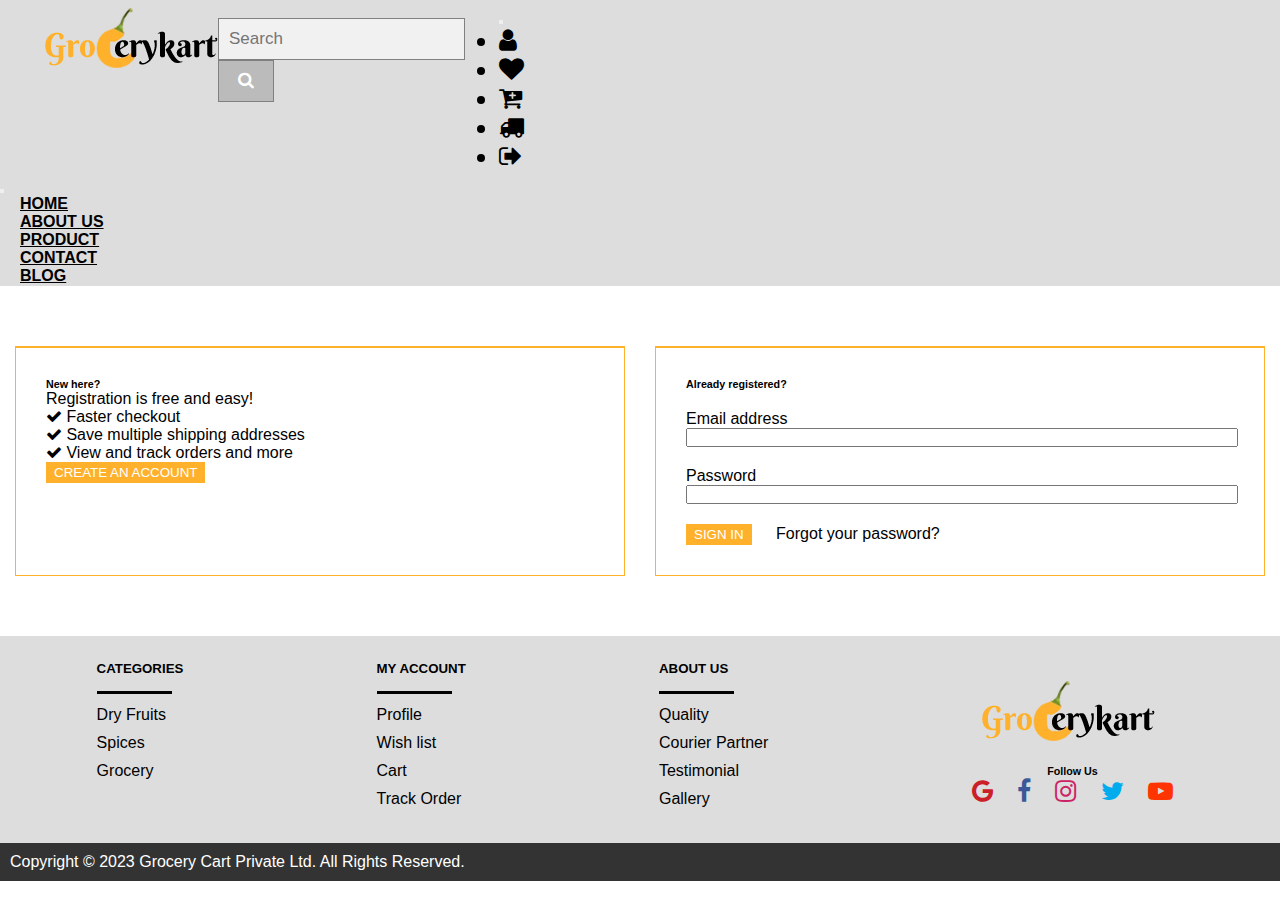
<file: contact.html>
<!DOCTYPE html>
<html>
    <head>
        <head>
            <title>Grocerycart</title>
                                    <!-- Favicon -->
            <link rel="apple-touch-icon" sizes="180x180" href="./images/apple-touch-icon.png">
            <link rel="icon" type="image/png" sizes="32x32" href="./images/favicon-32x32.png">
            <link rel="icon" type="image/png" sizes="16x16" href="./images/favicon-16x16.png">
            <link rel="manifest" href="./images/android-chrome-192x192.png">
                                    <!-- Google Fonts -->
            <link rel="preconnect" href="https://fonts.googleapis.com">
            <link rel="preconnect" href="https://fonts.gstatic.com" crossorigin>
    
            <link href="https://fonts.googleapis.com/css2?family=Roboto:ital,wght@0,100;0,300;0,400;0,500;0,700;0,900;1,400&display=swap" rel="stylesheet">
            <link href="https://fonts.googleapis.com/css2?family=Dancing+Script:wght@400;500;600;700&display=swap" rel="stylesheet">
                                    <!-- Font Awsome  ICON-->
            <link rel="stylesheet" href="https://cdnjs.cloudflare.com/ajax/libs/font-awesome/4.7.0/css/font-awesome.min.css">
                                    <!-- Bootstrap --> 
            <link href="https://cdn.jsdelivr.net/npm/bootstrap@5.0.2/dist/css/bootstrap.min.css" rel="stylesheet" integrity="sha384-EVSTQN3/azprG1Anm3QDgpJLIm9Nao0Yz1ztcQTwFspd3yD65VohhpuuCOmLASjC" crossorigin="anonymous">
            <script src="https://cdn.jsdelivr.net/npm/bootstrap@5.0.2/dist/js/bootstrap.bundle.min.js" integrity="sha384-MrcW6ZMFYlzcLA8Nl+NtUVF0sA7MsXsP1UyJoMp4YLEuNSfAP+JcXn/tWtIaxVXM" crossorigin="anonymous"></script> 
                                    <!-- Css -->
            <link rel="stylesheet" href="css/style.css">
                                    <!--Script -->
            <script src="js/script.js"></script>
            <script>
                function getMessage(){
                    let name=document.getElementById("name").value
                    let mail=document.getElementById("mail").value
                    let msg=document.getElementById("comment").value
                    if(name !="" && mail !="" && msg !=""){
                        localStorage.setItem("CUS_DETAILS",JSON.stringify(name,mail,msg))
                        document.getElementById("getMsg").innerHTML=""
                        alert(`Thankyou for your valuable Comment`)
                    }else{
                        document.getElementById("getMsg").innerHTML="Required all fields  Kindly fill all the input "
                    }
                    
                }
            </script>
        </head>
    <body onload="checkSession()">
                            <!-- Top Navigation -->
        <!-- Navigation Section -->
        <div class="navigation">
            <div class="nav-top">
                <div class="row">
                    <div class="col top-sec1">
                        <a href="#"> <img src="./images/logo.webp"></a>
                    </div>
                    <div class="col top-sec2">
                        <div class="search">
                            <input type="text" placeholder="Search" name="search">
                            <button type="submit"><i class="fa fa-search"></i></button>
                        </div>
                    </div>
                    <div class="col top-sec3">
                        <nav class="navbar navbar-expand-lg navbar-light ">
                            <div class="container-fluid">
                                <button class="navbar-toggler" type="button" data-bs-toggle="collapse" data-bs-target="#navbarNavDropdown" aria-controls="navbarNavDropdown" aria-expanded="false" aria-label="Toggle navigation">
                                    <span class="navbar-toggler-icon"></span>
                                </button>
                                <div class="collapse navbar-collapse" id="navbarNavDropdown">
                                    <ul class="navbar-nav">
                                        <li class="nav-item">
                                            <a class="nav-link " aria-current="page" href="./account.html"><i class="fa fa-user" aria-hidden="true" title="USER ACCOUNT"></i></a>
                                        </li>
                                        <li class="nav-item">
                                            <a class="nav-link" href="..."><i class="fa fa-heart" aria-hidden="true" title="WISH LIST"></i></a>
                                        </li>
                                        <li class="nav-item">
                                            <a class="nav-link" href="./cart.html"><i class="fa fa-cart-plus" aria-hidden="true" title="CART"></i></a>
                                        </li>
                                        <li class="nav-item">
                                            <a class="nav-link" href="..."><i class="fa fa-truck" aria-hidden="true" title="TRACK ORDER"></i></a>
                                        </li>
                                        <li class="nav-item">
                                            <a class="nav-link" ><i onclick="removeUser()" class="fa fa-sign-out" aria-hidden="true" title="LOG OUT"></i></a>
                                        </li>
                                    </ul>
                                </div>
                            </div>
                        </nav>
                    </div>
                </div>
            </div>
        
            <div class="nav-bot">
                <nav class="navbar navbar-expand-lg navbar-light ">
                    <div class="container-fluid">
                        <!-- <a class="navbar-brand" href="#">Grocerycart</a> -->
                        <button class="navbar-toggler" type="button" data-bs-toggle="collapse" data-bs-target="#navbarNavDropdown" aria-controls="navbarNavDropdown" aria-expanded="false" aria-label="Toggle navigation">
                            <span class="navbar-toggler-icon"></span>
                        </button>
                        <div class="collapse navbar-collapse" id="navbarNavDropdown">
                            <ul class="navbar-nav">
                                <li class="nav-item">
                                    <a class="nav-link " aria-current="page" href="./index.html">HOME</a>
                                </li>
                                <li class="nav-item">
                                    <a class="nav-link" href="./about.html">ABOUT US</a>
                                </li>
                                <li class="nav-item">
                                    <a class="nav-link" href="./product.html">PRODUCT</a>
                                </li>
                                <li class="nav-item">
                                    <a class="nav-link" href="./contact.html">CONTACT</a>
                                </li>
                                <li class="nav-item">
                                    <a class="nav-link" href="./blog.html">BLOG</a>
                                </li>
                                <!-- Future Update -->
                                <!-- <li class="nav-item dropdown">
                                    <a class="nav-link dropdown-toggle" href="#" id="navbarDropdownMenuLink" role="button" data-bs-toggle="dropdown" aria-expanded="false">
                                    OFFERS
                                    </a>
                                    <ul class="dropdown-menu" aria-labelledby="navbarDropdownMenuLink">
                                    <li><a class="dropdown-item" href="#">Track Order</a></li>
                                    <li><a class="dropdown-item" href="#">Upcomming Product</a></li>
                                    <li><a class="dropdown-item" href="#">Offers</a></li>
                                    </ul>
                                </li> -->
                            </ul>
                        </div>
                    </div>
                </nav>
            </div>
        </div>
                        <!-- Top Navigation End -->




        <div class="contact">
            <div class="banner-section">
                <div class="banner">
                    <div class="container">
                        <div class="bot-sec">
                            <div class="con-tit">
                                <h2>Contact Us</h2>
                            </div>
                            <div class="contact-icon">
                                <div class="row">
                                    <div class="col">
                                        <div class="icon-block">
                                            <a href="#" ><img src="./images/home-icon.png"></a><br>
                                            <span>Address</span>
                                        </div>
                                    </div>
                                    <div class="col">
                                        <div class="icon-block">
                                            <a href="#" ><img src="./images/phone-icon.png" ></a><br>
                                            <span>Phone</span>
                                        </div>
                                    </div>
                                    <div class="col">
                                        <div class="icon-block">
                                            <a href="#" ><img src="./images/clock-icon.png" ></a><br>
                                            <span>Hours</span>
                                        </div>
                                    </div>
                                    <div class="col">
                                        <div class="icon-block">
                                            <a href="#" ><img src="./images/computer-icon.png" ></a><br>
                                           <span>E-Mail</span>
                                        </div>
                                    </div>
                                </div>
                            </div>
                            <div class="explore-but">
                                <a href="./index.html">Explore Grocerycart</a>
                            </div>
                        </div>
                        <div class="top-sec">
                            <div class="content">
                                <div class="logo-grocery">
                                    <img src="./images/logo.webp" alt="Grocerycart" title="Grocerycart">
                                    <span><i>Skip grocery day with us</i></span>
                                </div>
                                <div class="followus-sec">
                                    <div class="tit">
                                        <h6>Follow Us</h6>
                                    </div>
                                    <div class="followus-icon">
                                        <a href="#" id="google-icon" alt="Google" title="Google"><i class="fa fa-google" aria-hidden="true"></i></a>
                                        <a href="#" id="fb-icon" alt="Facebook" title="Facebook"><i class="fa fa-facebook" aria-hidden="true"></i></a>
                                        <a href="#" id="insta-icon" alt="Instagram" title="Instagram"><i class="fa fa-instagram" aria-hidden="true"></i></a>
                                        <a href="#" id="twitter-icon" alt="Twitter" title="Twitter" ><i class="fa fa-twitter" aria-hidden="true"></i></a>
                                        <a href="#" id="youtube-icon" alt="Youtube" title="Youtube"><i class="fa fa-youtube-play" aria-hidden="true"></i></a>
                                    </div>
                                </div>
                            </div>
                        </div>
                    </div>
                </div>
            </div>
            <div class="bottom-section">
                <div class="container">
                    <div class="row">
                        <div class="col">
                            <div class="contact-info">
                                <div class="tit">
                                    <h3>CONTACTS</h3>
                                </div>
                                <div class="small-sec">
                                    <div class="icon-block">
                                        <a href="#" ><img src="./images/home-icon.png"> </a>
                                    </div>
                                    <div class="content">    
                                        <h5>Address</h5>
                                        <p><address>#5,Karapattu Uthangarai Krishnagiri Tamilnadu India Pin-635207</address></p>
                                    </div>
                                </div>
                                <div class="small-sec">
                                    <div class="icon-block">
                                        <a href="#" ><img src="./images/phone-icon.png" ></a>
                                    </div>
                                    <div class="content">
                                        <h5>Phone</h5>
                                        <p><address>+91 9524213166<br>+91 7418155563</address></p>
                                    </div>
                                </div>
                                <div class="small-sec">
                                    <div class="icon-block">
                                        <a href="#" ><img src="./images/clock-icon.png" ></a>
                                    </div>
                                    <div class="content">
                                        <h5>Hours</h5>
                                        <p><address>7 Days a week from 10:00 am to 6:00 pm</address></p>
                                    </div>
                                </div>
                                <div class="small-sec">
                                    <div class="icon-block">
                                        <a href="#" ><img src="./images/computer-icon.png" ></a>
                                    </div>
                                    <div class="content">
                                        <h5>E-Mail</h5>
                                        <p><address>krishnamoorthi9510@gmail.com</address></p>
                                    </div>
                                </div>

                            </div>
                        </div>
                        <div class="col">
                            <div class="getintouch">
                                <div class="tit">
                                    <h3>GET IN TOUCH WITH US</h3>
                                </div>
                                <div class="inner-cont">
                                    <label>Name</label>
                                    <input type="text" name="name" id="name" placeholder="Name" required><br>
                                    <label>E-Mail</label><input type="text" name="pswd" id="mail" placeholder="example@gmail.com" required><br>
                                    <label>Message</label><textarea name="comment" id="comment" aria-colspan="10" aria-rowspan="10" required></textarea><br>
                                    <button onclick="getMessage()">submit</button>
                                    <div id="getMsg" style="color:#f00; padding-top: 30px;"></div>
                                </div>
                            </div>
                        </div>
                        <div class="col">
                            <div class="direction">
                                <div class="tit">
                                    <h3>DIRECTIONS</h3>
                                </div>
                                <div class="inner-cont">
                                    <p><address>#5,Karapattu,<br>Uthangarai,<br>Krishnagiri,<br>Tamilnadu,<br>India,<br>Pin-635207.</address></p>
                                    <a href="https://www.google.com/maps/@12.9332891,80.1095643,14z">GET DIRECTIONS</a>
                                </div>
                            </div>
                        </div>
                    </div>
                </div>
            </div>
        </div>



    </body>
    <footer>
        <div class="footertop">
            <div class="categories">
                <h5>CATEGORIES</h5>
                <ul>
                    <li><a href="./product.html">Dry Fruits</a></li>
                    <li><a href="./product.html">Spices</a></li>
                    <li><a href="./product.html">Grocery</a></li>
                
                </ul>
            </div>
            <div class="myaccount">
                <h5>MY ACCOUNT</h5>
                <ul>
                    <li><a href="./account.html">Profile</a></li>
                    <li><a href="./wishlist.html">Wish list</a></li>
                    <li><a href="./cart.html">Cart</a></li>
                    <li><a href="./trackorder.html">Track Order</a></li>
                </ul>
            </div>
            <div class="aboutus">
                <h5>ABOUT US</h5>
                <ul>
                    <li><a href="#">Quality</a></li>
                    <li><a href="#">Courier Partner</a></li>
                    <li><a href="#">Testimonial</a></li>
                    <li><a href="#">Gallery</a></li>
                </ul>
            </div>
            <div class="logo_sec"> 
                <a href="./index.html"><img src="./images/logo.webp" alt=""></a>
                <div class="followus-sec">
                    <div class="tit">
                        <h6>Follow Us</h6>
                    </div>
                    <div class="followus-icon">
                        <a href="#" id="google-icon" alt="Google" title="Google"><i class="fa fa-google" aria-hidden="true"></i></a>
                        <a href="#" id="fb-icon" alt="Facebook" title="Facebook"><i class="fa fa-facebook" aria-hidden="true"></i></a>
                        <a href="#" id="insta-icon" alt="Instagram" title="Instagram"><i class="fa fa-instagram" aria-hidden="true"></i></a>
                        <a href="#" id="twitter-icon" alt="Twitter" title="Twitter" ><i class="fa fa-twitter" aria-hidden="true"></i></a>
                        <a href="#" id="youtube-icon" alt="Youtube" title="Youtube"><i class="fa fa-youtube-play" aria-hidden="true"></i></a>
                    </div>
                </div>
            </div>
        </div>
        <div class="footerbottom">
            <p>Copyright © 2023 Grocery Cart Private Ltd. All Rights Reserved.</p>
        </div>
    </footer>
</html>
</file>
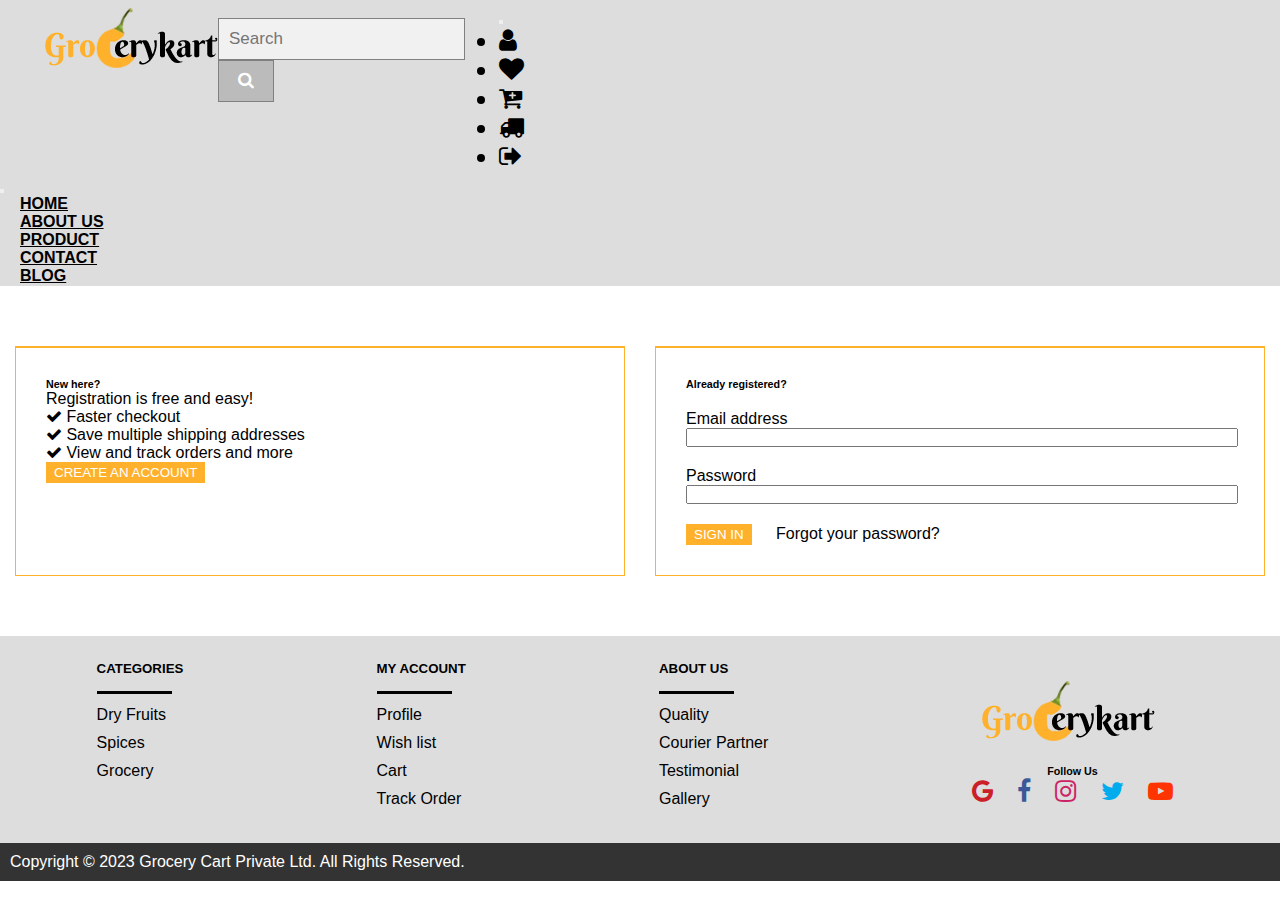
<file: description.html>
<!DOCTYPE html>
<html lang="en">
<head>
    <meta charset="UTF-8">
    <meta name="viewport" content="width=device-width, initial-scale=1.0">
    <title>Grocerycart</title>
                                 <!--  Favicon
        <link rel="apple-touch-icon" sizes="180x180" href="./images/apple-touch-icon.png">
        <link rel="icon" type="image/png" sizes="32x32" href="./images/favicon-32x32.png">
        <link rel="icon" type="image/png" sizes="16x16" href="./images/favicon-16x16.png"> -->
        <link rel="manifest" href="./images/android-chrome-192x192.png">
                                <!-- Google Fonts -->
        <link rel="preconnect" href="https://fonts.googleapis.com">
        <link rel="preconnect" href="https://fonts.gstatic.com" crossorigin>

        <link href="https://fonts.googleapis.com/css2?family=Roboto:ital,wght@0,100;0,300;0,400;0,500;0,700;0,900;1,400&display=swap" rel="stylesheet">
        <link href="https://fonts.googleapis.com/css2?family=Dancing+Script:wght@400;500;600;700&display=swap" rel="stylesheet">
                                <!-- Font Awsome  ICON-->
        <link rel="stylesheet" href="https://cdnjs.cloudflare.com/ajax/libs/font-awesome/4.7.0/css/font-awesome.min.css">
                                <!-- Bootstrap --> 
        <link href="https://cdn.jsdelivr.net/npm/bootstrap@5.0.2/dist/css/bootstrap.min.css" rel="stylesheet" integrity="sha384-EVSTQN3/azprG1Anm3QDgpJLIm9Nao0Yz1ztcQTwFspd3yD65VohhpuuCOmLASjC" crossorigin="anonymous">
        <script src="https://cdn.jsdelivr.net/npm/bootstrap@5.0.2/dist/js/bootstrap.bundle.min.js" integrity="sha384-MrcW6ZMFYlzcLA8Nl+NtUVF0sA7MsXsP1UyJoMp4YLEuNSfAP+JcXn/tWtIaxVXM" crossorigin="anonymous"></script> 
                                <!-- Css -->
        <link rel="stylesheet" href="css/style.css">
                                <!--Script -->
        <script src="js/script.js"></script>
        <script src="js/tempdb.js"></script>
        <script>
            

            function buyNow(prodId){
                var productId = {
                    "prodId": prodId
                };               
                var cart = JSON.parse(sessionStorage.getItem("CART_ID")) || [];               
                cart.push(productId);

                sessionStorage.setItem("CART_ID", JSON.stringify(cart));
                window.location.href="./cart.html"
            }

            function addtoCart(prodId) {
                var productId = {
                    "prodId": prodId
                };

                var cart = JSON.parse(sessionStorage.getItem("CART_ID")) || [];
                cart.push(productId);
                sessionStorage.setItem("CART_ID", JSON.stringify(cart));

                alert('Product Added Successfully');
            }
            


            function loadDescription(){
                let prod_Id = sessionStorage.getItem('PRODID') || ''; 
                if(prod_Id != ''){
                    let product = products.filter(prod => {
                       return prod.prodId == prod_Id;
                    });
                    if(product.length > 0){
                        
                        document.getElementById("prod-desc").innerHTML ='<div class="prodDesc">'+
            '<div class="row">'+
                '<div class="col-4">'+
                    '<div class="prod-img">'+
                        '<div class="carousel-sec">'+
                            '<div id="carouselExampleControls" class="carousel slide" data-bs-ride="carousel">'+
                                '<div class="carousel-inner">'+
                                  '<div class="carousel-item active">'+
                                    '<img src="'+product[0].url+'" class="d-block w-100" alt="...">'+
                                  '</div>'+
                                  '<div class="carousel-item">'+
                                    '<img src="'+product[0].url+'" class="d-block w-100" alt="...">'+
                                  '</div>'+
                                  '<div class="carousel-item">'+
                                    '<img src="./images/dryfruits-pista.webp" class="d-block w-100" alt="...">'+
                                  '</div>'+
                                '</div>'+
                                '<button class="carousel-control-prev" type="button" data-bs-target="#carouselExampleControls" data-bs-slide="prev">'+
                                  '<span class="carousel-control-prev-icon" aria-hidden="true"></span>'+
                                  '<span class="visually-hidden">Previous</span>'+
                                '</button>'+
                                '<button class="carousel-control-next" type="button" data-bs-target="#carouselExampleControls" data-bs-slide="next">'+
                                  '<span class="carousel-control-next-icon" aria-hidden="true"></span>'+
                                  '<span class="visually-hidden">Next</span>'+
                                '</button>'+
                              '</div>'+
                        '</div>'+
                        '<div class="buynow-sec">'+
                            '<button onclick="addtoCart('+product[0].prodId+')"><i class="fa fa-shopping-cart" aria-hidden="true"></i></i> ADD TO CART</button>' +
                            '<button class="button-buynow" onclick="buyNow('+product[0].prodId+')"><i class="fa fa-bolt" aria-hidden="true"></i> BUY NOW</button>' +
                        '</div>'+
                    '</div>'+
                '</div>'+
                '<div class="col-6">'+
                    '<div class="description">'+
                        '<div class="offerzone">'+
                            '<p id="timer"></p>'+
                        '</div>'+
                        '<div class="prod-head">'+
                            '<h4> '+ product[0].category+' | '+product[0].title+' | Grade | Manufacturer | Package | Color</h4>'+
                        '</div>'+
                        '<div class="rating">'+
                            '<div class="icon">'+
                                '<p>4.5<i class="fa fa-star" aria-hidden="true"></i></p>'+
                            '</div>'+
                            '<div>'+
                                '<span>22 Ratings & 7 Reviews</span>'+
                            '</div>'+
                        '</div>'+
                        '<div class="price">'+
                            '<h3><i class="fa fa-inr" aria-hidden="true"></i> 250  <del><i class="fa-solid fa-indian-rupee-sign"></i> 300</del><span>17% off</span></h3>'+
                        '</div>'+
                        '<div class="avail-off">'+
                            '<p><b>Available Offers</b></p>'+
                            '<p><i class="fa fa-tag" aria-hidden="true"></i> Buy this product & get Rs.50 off on your next purchase</p>'+
                            '<p><i class="fa fa-tag" aria-hidden="true"></i> Flat ₹30 Off on HDFC Bank Credit Card</p>'+
                        '</div>'+
                        '<div class="warrenty">'+
                            '<div class="row">'+
                                '<div class="col-2">'+
                                    '<p>warrenty</p>'+
                                '</div>'+
                                '<div class="col">'+
                                    '<p>Minimum 6 Month warrenty from Date Of Packing</p>'+
                                '</div>'+
                            '</div>'+
                        '</div>'+
                        '<div class="delivery">'+
                            '<div class="row">'+
                                '<div class="col-2">'+
                                    '<p>Delivery</p>'+
                                '</div>'+
                                '<div class="col">'+
                                    '<input type="text" placeholder="Pin code"> <a href="">Change</a>'+
                                    '<p>Delivery by12 Jul, Wednesday | Free <del>₹50</del></p>'+
                                '</div>'+
                            '</div>'+
                        '</div>'+
                        '<div class="pack">'+
                            '<div class="row">'+
                                '<div class="col-2">'+
                                    '<p>Pack of</p>'+
                                '</div>'+
                                '<div class="col">'+
                                    '<p>1</p>'+
                                '</div>'+
                            '</div>'+
                        '</div>'+
                        '<div class="highlights">'+
                            '<div class="row">'+
                                '<div class="col-2">'+
                                    '<p>Highlights</p>'+
                                '</div>'+
                                '<div class="col">'+
                                    '<ul><li><b>Brand </b>: KS Dry Fruits</li>'+
                                        '<li><b>Quantity</b> : 250 g</li>'+
                                        '<li><b>Type</b> : Almonds</li>'+
                                        '<li><b>Variant</b> : Plain</li>'+
                                        '<li><b>Container Type</b> : Pouch</li>'+
                                        '<li><b>Model Name </b>: Nuts Tiny Delight</li>'+
                                        '<li><b>Combo </b>: No</li>'+
                                        '<li><b>Added Preservatives </b>: No</li>'+
                                        '<li><b>Gift Pack </b>: No</li>'+
                                        '<li><b>Nutrient Content</b> : No</li>'+
                                        '<li><b>Net Quantity</b> : 250 g</li>'+
                                    '</ul>'+
                                '</div>'+
                            '</div>'+
                        '</div>'+
                        '<div class="seller">'+
                            '<div class="row">'+
                                '<div class="col-2">'+
                                    '<p>Seller</p>'+
                                '</div>'+
                                '<div class="col">'+
                                    '<p>Krishna Dryfruits</p>'+
                                '</div>'+
                                '</div>'+
                        '</div>'+
                        '<div class="return">'+
                            '<div class="row">'+
                                '<div class="col-2">'+
                                    '<p>Return</p>'+
                                '</div>'+
                                '<div class="col">'+
                                    '<p>10 Days Return Policy</p>'+
                                '</div>'+
                            '</div>'+
                        '</div>'+
                        '<div class="description">'+
                            '<div class="row">'+
                                '<div class="col-2">'+
                                    '<p>Description</p>'+
                                '</div>'+
                                '<div class="col">'+
                                    '<p>One of the key benefits of consuming dry fruits is their concentrated nutrient content.'+
                                        'They are an excellent source of dietary fiber, essential vitamins, minerals, and antioxidants.'+
                                        'Fiber aids in digestion, helps maintain healthy blood sugar levels, and promotes a feeling of fullness.'+
                                        'Dry fruits are also known for their high content of potassium, iron, magnesium, and calcium, which are important for overall health and well-being.</p>'+
                                '</div>'+
                            '</div>'+
                        '</div>'+
                    '</div>'+
                '</div>'+
            '</div>'+
        '</div>';
      
                    }
                }
            }

            
        </script>
</head>
<body onload="loadDescription(),checkSession(),offerTiming()">
    <!-- Navigation Section -->
    <div class="navigation">
        <div class="nav-top">
            <div class="row">
                <div class="col top-sec1">
                    <a href="#"> <img src="./images/logo.webp"></a>
                </div>
                <div class="col top-sec2">
                    <div class="search">
                        <input type="text" placeholder="Search" name="search">
                        <button type="submit"><i class="fa fa-search"></i></button>
                    </div>
                </div>
                <div class="col top-sec3">
                    <nav class="navbar navbar-expand-lg navbar-light ">
                        <div class="container-fluid">
                            <button class="navbar-toggler" type="button" data-bs-toggle="collapse" data-bs-target="#navbarNavDropdown" aria-controls="navbarNavDropdown" aria-expanded="false" aria-label="Toggle navigation">
                                <span class="navbar-toggler-icon"></span>
                            </button>
                            <div class="collapse navbar-collapse" id="navbarNavDropdown">
                                <ul class="navbar-nav">
                                    <li class="nav-item">
                                        <a class="nav-link " aria-current="page" href="./account.html"><i class="fa fa-user" aria-hidden="true" title="USER ACCOUNT"></i></a>
                                    </li>
                                    <li class="nav-item">
                                        <a class="nav-link" href="..."><i class="fa fa-heart" aria-hidden="true" title="WISH LIST"></i></a>
                                    </li>
                                    <li class="nav-item">
                                        <a class="nav-link" href="./cart.html"><i class="fa fa-cart-plus" aria-hidden="true" title="CART"></i></a>
                                    </li>
                                    <li class="nav-item">
                                        <a class="nav-link" href="..."><i class="fa fa-truck" aria-hidden="true" title="TRACK ORDER"></i></a>
                                    </li>
                                    <li class="nav-item">
                                        <a class="nav-link" ><i onclick="removeUser()" class="fa fa-sign-out" aria-hidden="true" title="LOG OUT"></i></a>
                                    </li>
                                </ul>
                            </div>
                        </div>
                    </nav>
                </div>
            </div>
        </div>
    
        <div class="nav-bot">
            <nav class="navbar navbar-expand-lg navbar-light ">
                <div class="container-fluid">
                    <!-- <a class="navbar-brand" href="#">Grocerycart</a> -->
                    <button class="navbar-toggler" type="button" data-bs-toggle="collapse" data-bs-target="#navbarNavDropdown" aria-controls="navbarNavDropdown" aria-expanded="false" aria-label="Toggle navigation">
                        <span class="navbar-toggler-icon"></span>
                    </button>
                    <div class="collapse navbar-collapse" id="navbarNavDropdown">
                        <ul class="navbar-nav">
                            <li class="nav-item">
                                <a class="nav-link " aria-current="page" href="./index.html">HOME</a>
                            </li>
                            <li class="nav-item">
                                <a class="nav-link" href="./about.html">ABOUT US</a>
                            </li>
                            <li class="nav-item">
                                <a class="nav-link" href="./product.html">PRODUCT</a>
                            </li>
                            <li class="nav-item">
                                <a class="nav-link" href="./contact.html">CONTACT</a>
                            </li>
                            <li class="nav-item">
                                <a class="nav-link" href="./blog.html">BLOG</a>
                            </li>
                            <!-- Future Update -->
                            <!-- <li class="nav-item dropdown">
                                <a class="nav-link dropdown-toggle" href="#" id="navbarDropdownMenuLink" role="button" data-bs-toggle="dropdown" aria-expanded="false">
                                OFFERS
                                </a>
                                <ul class="dropdown-menu" aria-labelledby="navbarDropdownMenuLink">
                                <li><a class="dropdown-item" href="#">Track Order</a></li>
                                <li><a class="dropdown-item" href="#">Upcomming Product</a></li>
                                <li><a class="dropdown-item" href="#">Offers</a></li>
                                </ul>
                            </li> -->
                        </ul>
                    </div>
                </div>
            </nav>
        </div>
    </div>

    <!-- Product Descripton Section -->
    <div id="prod-desc" class="container">
        
    </div>
</body>
<footer>
    <div class="footertop">
        <div class="categories">
            <h5>CATEGORIES</h5>
            <ul>
                <li><a href="./product.html">Dry Fruits</a></li>
                <li><a href="./product.html">Spices</a></li>
                <li><a href="./product.html">Grocery</a></li>
            
            </ul>
        </div>
        <div class="myaccount">
            <h5>MY ACCOUNT</h5>
            <ul>
                <li><a href="./account.html">Profile</a></li>
                <li><a href="./wishlist.html">Wish list</a></li>
                <li><a href="./cart.html">Cart</a></li>
                <li><a href="./trackorder.html">Track Order</a></li>
            </ul>
        </div>
        <div class="aboutus">
            <h5>ABOUT US</h5>
            <ul>
                <li><a href="#">Quality</a></li>
                <li><a href="#">Courier Partner</a></li>
                <li><a href="#">Testimonial</a></li>
                <li><a href="#">Gallery</a></li>
            </ul>
        </div>
        <div class="logo_sec"> 
            <a href="./index.html"><img src="./images/logo.webp" alt=""></a>
            <div class="followus-sec">
                <div class="tit">
                    <h6>Follow Us</h6>
                </div>
                <div class="followus-icon">
                    <a href="#" id="google-icon" alt="Google" title="Google"><i class="fa fa-google" aria-hidden="true"></i></a>
                    <a href="#" id="fb-icon" alt="Facebook" title="Facebook"><i class="fa fa-facebook" aria-hidden="true"></i></a>
                    <a href="#" id="insta-icon" alt="Instagram" title="Instagram"><i class="fa fa-instagram" aria-hidden="true"></i></a>
                    <a href="#" id="twitter-icon" alt="Twitter" title="Twitter" ><i class="fa fa-twitter" aria-hidden="true"></i></a>
                    <a href="#" id="youtube-icon" alt="Youtube" title="Youtube"><i class="fa fa-youtube-play" aria-hidden="true"></i></a>
                </div>
            </div>
        </div>
    </div>
    <div class="footerbottom">
        <p>Copyright © 2023 Grocery Cart Private Ltd. All Rights Reserved.</p>
    </div>
</footer>
</html>
</file>
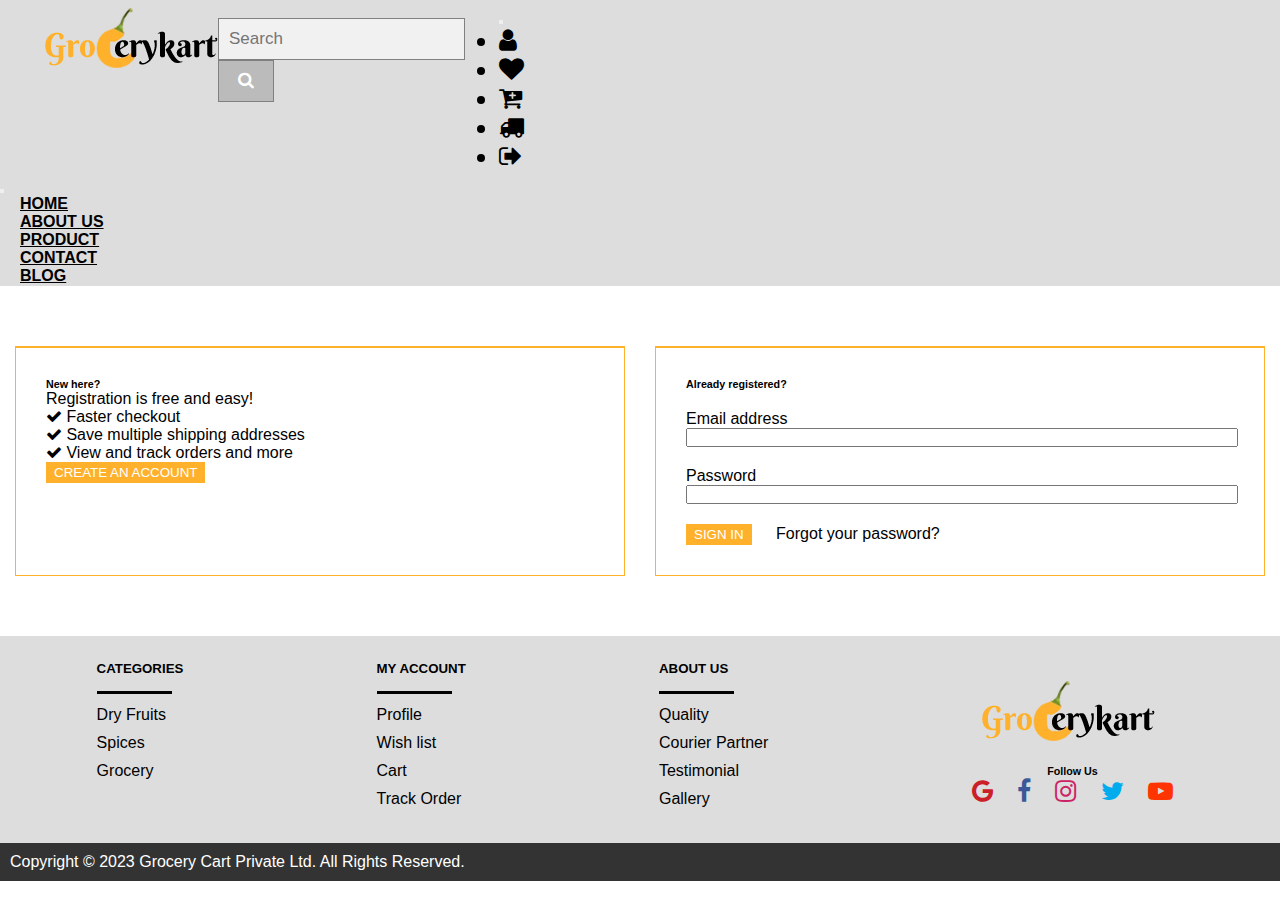
<file: product.html>
<!DOCTYPE html>
<html>
    <head>
        <title>Grocerycart</title>
                                <!-- Favicon -->
        <link rel="apple-touch-icon" sizes="180x180" href="./images/apple-touch-icon.png">
        <link rel="icon" type="image/png" sizes="32x32" href="./images/favicon-32x32.png">
        <link rel="icon" type="image/png" sizes="16x16" href="./images/favicon-16x16.png">
        <link rel="manifest" href="./images/android-chrome-192x192.png">
                                <!-- Google Fonts -->
        <link rel="preconnect" href="https://fonts.googleapis.com">
        <link rel="preconnect" href="https://fonts.gstatic.com" crossorigin>

        <link href="https://fonts.googleapis.com/css2?family=Roboto:ital,wght@0,100;0,300;0,400;0,500;0,700;0,900;1,400&display=swap" rel="stylesheet">
        <link href="https://fonts.googleapis.com/css2?family=Dancing+Script:wght@400;500;600;700&display=swap" rel="stylesheet">
                                <!-- Font Awsome  ICON-->
        <link rel="stylesheet" href="https://cdnjs.cloudflare.com/ajax/libs/font-awesome/4.7.0/css/font-awesome.min.css">
                                <!-- Bootstrap --> 
        <link href="https://cdn.jsdelivr.net/npm/bootstrap@5.0.2/dist/css/bootstrap.min.css" rel="stylesheet" integrity="sha384-EVSTQN3/azprG1Anm3QDgpJLIm9Nao0Yz1ztcQTwFspd3yD65VohhpuuCOmLASjC" crossorigin="anonymous">
        <script src="https://cdn.jsdelivr.net/npm/bootstrap@5.0.2/dist/js/bootstrap.bundle.min.js" integrity="sha384-MrcW6ZMFYlzcLA8Nl+NtUVF0sA7MsXsP1UyJoMp4YLEuNSfAP+JcXn/tWtIaxVXM" crossorigin="anonymous"></script> 
                                <!-- Css -->
        <link rel="stylesheet" href="css/style.css">
                                <!--Script -->
        <script src="js/script.js"></script>
        <script src="js/tempdb.js"></script>
        <script>
           /*===============================================*/
            // Product Page 
            function addtoCart(prodId) {
                var productId = {
                    "prodId": prodId
                };

                // Retrieve existing array from local storage
                var cart = JSON.parse(sessionStorage.getItem("CART_ID")) || [];

                // Add the new product ID to the array
                cart.push(productId);

                // Store the updated array back into local storage
                sessionStorage.setItem("CART_ID", JSON.stringify(cart));

                alert('Product Added Successfully');
                }


            function loadProducts(){
                let prod=""
                for(let product of products){
                    
                    prod += '<div onclick="prodDescription(' + product.prodId + ')" class="card" style="width: 18rem;">'+
                                            '<img src="'+product.url+'" class="card-img-top" alt="'+product.title+'">'+
                                            '<div class="card-body">'+
                                                '<h5 class="card-title">'+product.category+' || '+product.title+'</h5>'+
                                                '<p class="card-text">'+product.desc+' || Rs.'+product.price+'/Kg </p>'+
                                            // '<button class="btn btn-secondary">View</button> '+
                                                '<div class=button-group>'+
                                                    '<button class="btn btn-secondary" type="button" onclick="addtoCart(' + product.prodId + ')" ><i class="fa fa-cart-plus" aria-hidden="true"></i></button> '+ 
                                                    '<button class="btn btn-secondary" type="button" ><i class="fa fa-heart" aria-hidden="true"></i></button> '+
                                                '</div>'+
                                            '</div>'+
                                '</div>';
                }
                document.getElementById("listProduct").innerHTML=prod;
            }

            function prodDescription(prodId){
                sessionStorage.setItem("PRODID", prodId); 
                window.location.href="./description.html";
            }
        </script>
        
    </head>
    <body onload="checkSession(),loadProducts()">
        <!-- Home Page Default Navigation -->
        <!-- Navigation Section -->
        <div class="navigation">
            <div class="nav-top">
                <div class="row">
                    <div class="col top-sec1">
                        <a href="#"> <img src="./images/logo.webp"></a>
                    </div>
                    <div class="col top-sec2">
                        <div class="search">
                            <input type="text" placeholder="Search" name="search">
                            <button type="submit"><i class="fa fa-search"></i></button>
                        </div>
                    </div>
                    <div class="col top-sec3">
                        <nav class="navbar navbar-expand-lg navbar-light ">
                            <div class="container-fluid">
                                <button class="navbar-toggler" type="button" data-bs-toggle="collapse" data-bs-target="#navbarNavDropdown" aria-controls="navbarNavDropdown" aria-expanded="false" aria-label="Toggle navigation">
                                    <span class="navbar-toggler-icon"></span>
                                </button>
                                <div class="collapse navbar-collapse" id="navbarNavDropdown">
                                    <ul class="navbar-nav">
                                        <li class="nav-item">
                                            <a class="nav-link " aria-current="page" href="./account.html"><i class="fa fa-user" aria-hidden="true" title="USER ACCOUNT"></i></a>
                                        </li>
                                        <li class="nav-item">
                                            <a class="nav-link" href="..."><i class="fa fa-heart" aria-hidden="true" title="WISH LIST"></i></a>
                                        </li>
                                        <li class="nav-item">
                                            <a class="nav-link" href="./cart.html"><i class="fa fa-cart-plus" aria-hidden="true" title="CART"></i></a>
                                        </li>
                                        <li class="nav-item">
                                            <a class="nav-link" href="..."><i class="fa fa-truck" aria-hidden="true" title="TRACK ORDER"></i></a>
                                        </li>
                                        <li class="nav-item">
                                            <a class="nav-link" ><i onclick="removeUser()" class="fa fa-sign-out" aria-hidden="true" title="LOG OUT"></i></a>
                                        </li>
                                    </ul>
                                </div>
                            </div>
                        </nav>
                    </div>
                </div>
            </div>
        
            <div class="nav-bot">
                <nav class="navbar navbar-expand-lg navbar-light ">
                    <div class="container-fluid">
                        <!-- <a class="navbar-brand" href="#">Grocerycart</a> -->
                        <button class="navbar-toggler" type="button" data-bs-toggle="collapse" data-bs-target="#navbarNavDropdown" aria-controls="navbarNavDropdown" aria-expanded="false" aria-label="Toggle navigation">
                            <span class="navbar-toggler-icon"></span>
                        </button>
                        <div class="collapse navbar-collapse" id="navbarNavDropdown">
                            <ul class="navbar-nav">
                                <li class="nav-item">
                                    <a class="nav-link " aria-current="page" href="./index.html">HOME</a>
                                </li>
                                <li class="nav-item">
                                    <a class="nav-link" href="./about.html">ABOUT US</a>
                                </li>
                                <li class="nav-item">
                                    <a class="nav-link" href="./product.html">PRODUCT</a>
                                </li>
                                <li class="nav-item">
                                    <a class="nav-link" href="./contact.html">CONTACT</a>
                                </li>
                                <li class="nav-item">
                                    <a class="nav-link" href="./blog.html">BLOG</a>
                                </li>
                                <!-- Future Update -->
                                <!-- <li class="nav-item dropdown">
                                    <a class="nav-link dropdown-toggle" href="#" id="navbarDropdownMenuLink" role="button" data-bs-toggle="dropdown" aria-expanded="false">
                                    OFFERS
                                    </a>
                                    <ul class="dropdown-menu" aria-labelledby="navbarDropdownMenuLink">
                                    <li><a class="dropdown-item" href="#">Track Order</a></li>
                                    <li><a class="dropdown-item" href="#">Upcomming Product</a></li>
                                    <li><a class="dropdown-item" href="#">Offers</a></li>
                                    </ul>
                                </li> -->
                            </ul>
                        </div>
                    </div>
                </nav>
            </div>
        </div>
                        <!-- Home Page Default Navigation End -->

               <!-- Product Disply Section Start -->
        <section class="container prod-sec">
            <div>
                <div class="prod_list">
                    <div class="row">
                        <div class="col-sm-3">
                            <div class="filter-block">
                                <div class="row">
                                    <div class="col">
                                        <div class="filer-category">
                                            <label>categories</label>
                                            <div class="cate-lable">
                                                <form action="#" method="get">
                                                    <input type="checkbox" name="category" value="category"> Spice</input><br>
                                                    <input type="checkbox" name="category" value="category"> Dry Fruit</input><br>
                                                    <input type="checkbox" name="category" value="category"> Grocery</input>
                                                </form>
                                            </div>
                                        </div>
                                    </div>
                                </div>
                                <div class="col">
                                    <div class="filer-Price">
                                        <label>Price</label>
                                        <div class="price-lable">
                                            <form action="#" method="get">
                                                    <input type="checkbox"  name="price" value="price"> 0 - 250</input><br>
                                                    <input type="checkbox"  name="price" value="price"> 250 - 500</input><br>
                                                    <input type="checkbox"  name="price" value="price"> 500 - 750</input><br>
                                                    <input type="checkbox"  name="price" value="price"> 750 - 1000</input><br>
                                                    <input type="checkbox"  name="price" value="price"> 1000 & Above</input>
                                            </form>
                                        </div>
                                    </div>
                                </div>
                                <div class="col">
                                    <div class="filer-Weight">
                                        <label>Weight</label>
                                        <div class="weight-lable">
                                            <form action="#" method="get">
                                                    <input type="checkbox"  name="weight" value="weight"> 100g - 250g</input><br>
                                                    <input type="checkbox"  name="weight" value="weight"> 250g - 500g</input><br>
                                                    <input type="checkbox"  name="weight" value="weight"> 500g - 1Kg</input><br>
                                                    <input type="checkbox"  name="weight" value="weight"> 1Kg & Above</input>
                                            </form>
                                        </div>
                                    </div>
                                </div>
                                <div class="col">
                                    <div class="filer-productname">
                                        <label>Product Name</label>
                                        <div class="productname-lable">
                                            <form action="#" method="get">
                                                    <input type="radio"  name="productname" value="productname"> A - Z </input><br>
                                                    <input type="radio"  name="productname" value="productname"> Z - A </input>
                                            </form>
                                        </div>
                                    </div>
                                </div>
                            </div>
                        </div>
                        <div class="col-sm-9">
                            <div class="pro-display">
                                  
                                <div class="row">
                                    <div  id="listProduct" class="col">

                                    </div>
                                </div>
                
                                <!-- <div class="row">
                                    <div  id="listProduct" class="col">
                                        <div class="card" style="width: 18rem;">
                                            <img src="./images/dryfruits-almonds.webp" class="card-img-top" alt="Almonds">
                                            <div class="card-body">
                                            <h5 class="card-title">Dry Fruits || Almonds</h5>
                                            <p class="card-text">Grade-"A" Almonds||Rs.500/Kg </p>
                                            <button class="btn btn-secondary"><select><option>250g</option><option>500g</option><option>1Kg</option></select></button>
                                            <button class="btn btn-secondary" type="button" data-bs-toggle="offcanvas" data-bs-target="#offcanvasRight" aria-controls="offcanvasRight"><i class="fa fa-cart-plus" aria-hidden="true"></i></button>
                                                    <div class="offcanvas offcanvas-end" tabindex="-1" id="offcanvasRight" aria-labelledby="offcanvasRightLabel">
                                                    <div class="offcanvas-header">
                                                        <h5 id="offcanvasRightLabel">Grocerycart</h5>
                                                        <div class="cart_design">
                                                            
                                                            <div class="inner_cart">
                                                                <div class="product">
                                                                    <textarea name="" id="" cols="30" rows="10"></textarea>
                                                                    <input type="text" name="" id="">
                                                                </div>
                                                            </div>
                                                        </div>
                                                        <button type="button" class="btn-close text-reset" data-bs-dismiss="offcanvas" aria-label="Close"></button>
                                                    </div>
                                                    <div class="offcanvas-body">
                                                   
                                                        <button>Place Order</button>
                                                    </div>
                                                    </div> 
                                            <a href="#" class="btn btn-secondary"><i class="fa fa-heart" aria-hidden="true"></i></a>
                                            </div>
                                        </div>
                                    </div>
                                    <div class="col">
                                        <div class="card" style="width: 18rem;">
                                            <img src="./images/dryfruits-grapes.webp" class="card-img-top" alt="Almonds">
                                            <div class="card-body">
                                            <h5 class="card-title">Dry Fruits || Almonds</h5>
                                            <p class="card-text">Grade-"A" Almonds||Rs.500/Kg </p>
                                            <a href="#" class="btn btn-secondary"><select><option>250g</option><option>500g</option><option>1Kg</option></select></a>
                                            <a href="#" class="btn btn-secondary"><i class="fa fa-cart-plus" aria-hidden="true"></i></a>
                                            </div>
                                        </div>
                                    </div>
                                    <div class="col">
                                        <div class="card" style="width: 18rem;">
                                            <img src="./images/dryfruits-pista.webp" class="card-img-top" alt="Almonds">
                                            <div class="card-body">
                                            <h5 class="card-title">Dry Fruits || Almonds</h5>
                                            <p class="card-text">Grade-"A" Almonds||Rs.500/Kg </p>
                                            <a href="#" class="btn btn-secondary"><select><option>250g</option><option>500g</option><option>1Kg</option></select></a>
                                            <a href="#" class="btn btn-secondary"><i class="fa fa-cart-plus" aria-hidden="true"></i></a>
                                            </div>
                                        </div>
                                    </div>
                                </div>
                                <div class="row">
                                    <div class="col">
                                        <div class="card" style="width: 18rem;">
                                            <img src="./images/dryfruits-pigs.webp" class="card-img-top" alt="Almonds">
                                            <div class="card-body">
                                            <h5 class="card-title">Dry Fruits || Almonds</h5>
                                            <p class="card-text">Grade-"A" Almonds||Rs.500/Kg </p>
                                            <a href="#" class="btn btn-secondary"><select><option>250g</option><option>500g</option><option>1Kg</option></select></a>
                                            <a href="#" class="btn btn-secondary"><i class="fa fa-cart-plus" aria-hidden="true"></i></a>
                                            </div>
                                        </div>
                                    </div>
                                    
                                    <div class="col">
                                        <div class="card" style="width: 18rem;">
                                            <img src="./images/dryfruits-walnuts.webp" class="card-img-top" alt="Almonds">
                                            <div class="card-body">
                                            <h5 class="card-title">Dry Fruits || Almonds</h5>
                                            <p class="card-text">Grade-"A" Almonds||Rs.500/Kg </p>
                                            <a href="#" class="btn btn-secondary"><select><option>250g</option><option>500g</option><option>1Kg</option></select></a>
                                            <a href="#" class="btn btn-secondary"><i class="fa fa-cart-plus" aria-hidden="true"></i></a>
                                            </div>
                                        </div>
                                    </div>
                                    <div class="col">
                                        <div class="card" style="width: 18rem;">
                                            <img src="./images/dryfruits-grapes.webp" class="card-img-top" alt="Almonds">
                                            <div class="card-body">
                                            <h5 class="card-title">Dry Fruits || Almonds</h5>
                                            <p class="card-text">Grade-"A" Almonds||Rs.500/Kg </p>
                                            <a href="#" class="btn btn-secondary"><select><option>250g</option><option>500g</option><option>1Kg</option></select></a>
                                            <a href="#" class="btn btn-secondary"><i class="fa fa-cart-plus" aria-hidden="true"></i></a>
                                            </div>
                                        </div>
                                    </div>
                                </div>
                                <div class="row">
                                    <div class="col">
                                        <div class="card" style="width: 18rem;">
                                            <img src="./images/spice-clove.webp" class="card-img-top" alt="Almonds">
                                            <div class="card-body">
                                            <h5 class="card-title">Dry Fruits || Almonds</h5>
                                            <p class="card-text">Grade-"A" Almonds||Rs.500/Kg </p>
                                            <a href="#" class="btn btn-secondary"><select><option>250g</option><option>500g</option><option>1Kg</option></select></a>
                                            <a href="#" class="btn btn-secondary"><i class="fa fa-cart-plus" aria-hidden="true"></i></a>
                                            </div>
                                        </div>
                                    </div>
                                    
                                    <div class="col">
                                        <div class="card" style="width: 18rem;">
                                            <img src="./images/spice-cardamom.webp" class="card-img-top" alt="Almonds">
                                            <div class="card-body">
                                            <h5 class="card-title">Dry Fruits || Almonds</h5>
                                            <p class="card-text">Grade-"A" Almonds||Rs.500/Kg </p>
                                            <a href="#" class="btn btn-secondary"><select><option>250g</option><option>500g</option><option>1Kg</option></select></a>
                                            <a href="#" class="btn btn-secondary"><i class="fa fa-cart-plus" aria-hidden="true"></i></a>
                                            </div>
                                        </div>
                                    </div>
                                    <div class="col">
                                        <div class="card" style="width: 18rem;">
                                            <img src="./images/spice-cinnamon.webp" class="card-img-top" alt="Almonds">
                                            <div class="card-body">
                                            <h5 class="card-title">Dry Fruits || Almonds</h5>
                                            <p class="card-text">Grade-"A" Almonds||Rs.500/Kg </p>
                                            <a href="#" class="btn btn-secondary"><select><option>250g</option><option>500g</option><option>1Kg</option></select></a>
                                            <a href="#" class="btn btn-secondary"><i class="fa fa-cart-plus" aria-hidden="true"></i></a>
                                            </div>
                                        </div>
                                    </div>
                                </div>
                                <div class="row">
                                    <div class="col">
                                        <div class="card" style="width: 18rem;">
                                            <img src="./images/spice-saffron.webp" class="card-img-top" alt="Almonds">
                                            <div class="card-body">
                                            <h5 class="card-title">Dry Fruits || Almonds</h5>
                                            <p class="card-text">Grade-"A" Almonds||Rs.500/Kg </p>
                                            <a href="#" class="btn btn-secondary"><select><option>250g</option><option>500g</option><option>1Kg</option></select></a>
                                            <a href="#" class="btn btn-secondary"><i class="fa fa-cart-plus" aria-hidden="true"></i></a>
                                            </div>
                                        </div>
                                    </div>
                                    
                                    <div class="col">
                                        <div class="card" style="width: 18rem;">
                                            <img src="./images/spice-coriander.webp" class="card-img-top" alt="Almonds">
                                            <div class="card-body">
                                            <h5 class="card-title">Dry Fruits || Almonds</h5>
                                            <p class="card-text">Grade-"A" Almonds||Rs.500/Kg </p>
                                            <a href="#" class="btn btn-secondary"><select><option>250g</option><option>500g</option><option>1Kg</option></select></a>
                                            <a href="#" class="btn btn-secondary"><i class="fa fa-cart-plus" aria-hidden="true"></i></a>
                                            </div>
                                        </div>
                                    </div>
                                    <div class="col">
                                        <div class="card" style="width: 18rem;">
                                            <img src="./images/spice-fenugreek seed.webp" class="card-img-top" alt="Almonds">
                                            <div class="card-body">
                                            <h5 class="card-title">Dry Fruits || Almonds</h5>
                                            <p class="card-text">Grade-"A" Almonds||Rs.500/Kg </p>
                                            <a href="#" class="btn btn-secondary"><select><option>250g</option><option>500g</option><option>1Kg</option></select></a>
                                            <a href="#" class="btn btn-secondary"><i class="fa fa-cart-plus" aria-hidden="true"></i></a>
                                            </div>
                                        </div>
                                    </div>
                                </div>
                                <div class="row">
                                    <div class="col">
                                        <div class="card" style="width: 18rem;">
                                            <img src="./images/spice-dried rosemary.webp" class="card-img-top" alt="Almonds">
                                            <div class="card-body">
                                            <h5 class="card-title">Dry Fruits || Almonds</h5>
                                            <p class="card-text">Grade-"A" Almonds||Rs.500/Kg </p>
                                            <a href="#" class="btn btn-secondary"><select><option>250g</option><option>500g</option><option>1Kg</option></select></a>
                                            <a href="#" class="btn btn-secondary"><i class="fa fa-cart-plus" aria-hidden="true"></i></a>
                                            </div>
                                        </div>
                                    </div>
                                    
                                    <div class="col">
                                        <div class="card" style="width: 18rem;">
                                            <img src="./images/spice-black sesame.webp" class="card-img-top" alt="Almonds">
                                            <div class="card-body">
                                            <h5 class="card-title">Dry Fruits || Almonds</h5>
                                            <p class="card-text">Grade-"A" Almonds||Rs.500/Kg </p>
                                            <a href="#" class="btn btn-secondary"><select><option>250g</option><option>500g</option><option>1Kg</option></select></a>
                                            <a href="#" class="btn btn-secondary"><i class="fa fa-cart-plus" aria-hidden="true"></i></a>
                                            </div>
                                        </div>
                                    </div>
                                    <div class="col">
                                        <div class="card" style="width: 18rem;">
                                            <img src="./images/spice-star anise.webp" class="card-img-top" alt="Almonds">
                                            <div class="card-body">
                                            <h5 class="card-title">Dry Fruits || Almonds</h5>
                                            <p class="card-text">Grade-"A" Almonds||Rs.500/Kg </p>
                                            <a href="#" class="btn btn-secondary"><select><option>250g</option><option>500g</option><option>1Kg</option></select></a>
                                            <a href="#" class="btn btn-secondary"><i class="fa fa-cart-plus" aria-hidden="true"></i></a>
                                            </div>
                                        </div>
                                    </div>
                                </div> -->
                            </div>
                        </div>
                    </div>
                </div>
            </div>
        </section>
    </body>
    <footer>
        <div class="footertop">
            <div class="categories">
                <h5>CATEGORIES</h5>
                <ul>
                    <li><a href="./product.html">Dry Fruits</a></li>
                    <li><a href="./product.html">Spices</a></li>
                    <li><a href="./product.html">Grocery</a></li>
                
                </ul>
            </div>
            <div class="myaccount">
                <h5>MY ACCOUNT</h5>
                <ul>
                    <li><a href="./account.html">Profile</a></li>
                    <li><a href="./wishlist.html">Wish list</a></li>
                    <li><a href="./cart.html">Cart</a></li>
                    <li><a href="./trackorder.html">Track Order</a></li>
                </ul>
            </div>
            <div class="aboutus">
                <h5>ABOUT US</h5>
                <ul>
                    <li><a href="#">Quality</a></li>
                    <li><a href="#">Courier Partner</a></li>
                    <li><a href="#">Testimonial</a></li>
                    <li><a href="#">Gallery</a></li>
                </ul>
            </div>
            <div class="logo_sec"> 
                <a href="./index.html"><img src="./images/logo.webp" alt=""></a>
                <div class="followus-sec">
                    <div class="tit">
                        <h6>Follow Us</h6>
                    </div>
                    <div class="followus-icon">
                        <a href="#" id="google-icon" alt="Google" title="Google"><i class="fa fa-google" aria-hidden="true"></i></a>
                        <a href="#" id="fb-icon" alt="Facebook" title="Facebook"><i class="fa fa-facebook" aria-hidden="true"></i></a>
                        <a href="#" id="insta-icon" alt="Instagram" title="Instagram"><i class="fa fa-instagram" aria-hidden="true"></i></a>
                        <a href="#" id="twitter-icon" alt="Twitter" title="Twitter" ><i class="fa fa-twitter" aria-hidden="true"></i></a>
                        <a href="#" id="youtube-icon" alt="Youtube" title="Youtube"><i class="fa fa-youtube-play" aria-hidden="true"></i></a>
                    </div>
                </div>
            </div>
        </div>
        <div class="footerbottom">
            <p>Copyright © 2023 Grocery Cart Private Ltd. All Rights Reserved.</p>
        </div>
    </footer>
</html>
</file>
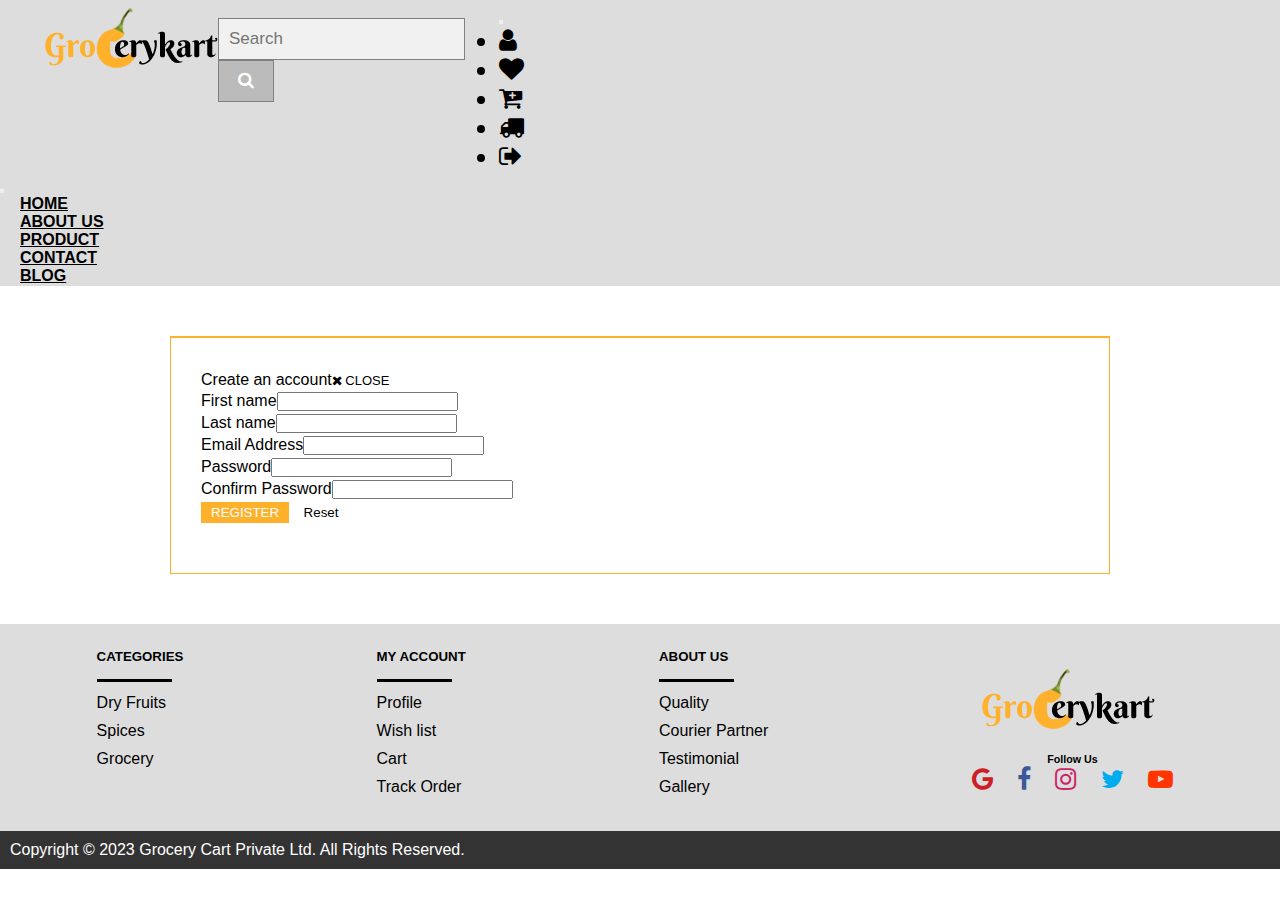
<file: register.html>
<!DOCTYPE html>
<html>
    <head>
        <title>Grocerycart</title>
                                <!-- Favicon -->
        <link rel="apple-touch-icon" sizes="180x180" href="./images/apple-touch-icon.png">
        <link rel="icon" type="image/png" sizes="32x32" href="./images/favicon-32x32.png">
        <link rel="icon" type="image/png" sizes="16x16" href="./images/favicon-16x16.png">
        <link rel="manifest" href="./images/android-chrome-192x192.png">
                                <!-- Google Fonts -->
        <link rel="preconnect" href="https://fonts.googleapis.com">
        <link rel="preconnect" href="https://fonts.gstatic.com" crossorigin>

        <link href="https://fonts.googleapis.com/css2?family=Roboto:ital,wght@0,100;0,300;0,400;0,500;0,700;0,900;1,400&display=swap" rel="stylesheet">
        <link href="https://fonts.googleapis.com/css2?family=Dancing+Script:wght@400;500;600;700&display=swap" rel="stylesheet">
                                <!-- Font Awsome  ICON-->
        <link rel="stylesheet" href="https://cdnjs.cloudflare.com/ajax/libs/font-awesome/4.7.0/css/font-awesome.min.css">
                                <!-- Bootstrap --> 
        <link href="https://cdn.jsdelivr.net/npm/bootstrap@5.0.2/dist/css/bootstrap.min.css" rel="stylesheet" integrity="sha384-EVSTQN3/azprG1Anm3QDgpJLIm9Nao0Yz1ztcQTwFspd3yD65VohhpuuCOmLASjC" crossorigin="anonymous">
        <script src="https://cdn.jsdelivr.net/npm/bootstrap@5.0.2/dist/js/bootstrap.bundle.min.js" integrity="sha384-MrcW6ZMFYlzcLA8Nl+NtUVF0sA7MsXsP1UyJoMp4YLEuNSfAP+JcXn/tWtIaxVXM" crossorigin="anonymous"></script> 
                                <!-- Css -->
        <link rel="stylesheet" href="css/style.css">
                                <!--Script -->
        <script src="js/script.js"></script>
        <script>

            function resetInput(){
                document.getElementById("fname").innerHTML="";
                document.getElementById("lname").innerHTML="";
                document.getElementById("email").innerHTML="";
                document.getElementById("password").innerHTML="";
                document.getElementById("cnfm_pswd").innerHTML="";
            }



            function getUserdata(){
                let fName=document.getElementById("fname").value;
                let lName=document.getElementById("lname").value;
                let eMail=document.getElementById("email").value;
                let Pswd=document.getElementById("password").value;
                let cnfm_Pswd=document.getElementById("cnfm_pswd").value;
                let user=[];
                user[fName,lName,eMail,Pswd,cnfm_Pswd]
                if(fName!=""){
                    if(lName!=""){
                        if(eMail!=""){
                            if(Pswd!=""){
                                if(cnfm_Pswd!=""){
                                    document.getElementById("validateIp").innerHTML="Register Successfull"
                                    localStorage.setItem("USER_DATA",user)
                                    window.location.href="./account.html";
                                } 
                            }
                        }
                    }
                }else{
                    document.getElementById("validateIp").innerHTML="All Fields Required"
                }
            }

            
                
        </script>
    </head>
    <body>
        <!-- Navigation Section -->
        <div class="navigation">
            <div class="nav-top">
                <div class="row">
                    <div class="col top-sec1">
                        <a href="#"> <img src="./images/logo.webp"></a>
                    </div>
                    <div class="col top-sec2">
                        <div class="search">
                            <input type="text" placeholder="Search" name="search">
                            <button type="submit"><i class="fa fa-search"></i></button>
                        </div>
                    </div>
                    <div class="col top-sec3">
                        <nav class="navbar navbar-expand-lg navbar-light ">
                            <div class="container-fluid">
                                <button class="navbar-toggler" type="button" data-bs-toggle="collapse" data-bs-target="#navbarNavDropdown" aria-controls="navbarNavDropdown" aria-expanded="false" aria-label="Toggle navigation">
                                    <span class="navbar-toggler-icon"></span>
                                </button>
                                <div class="collapse navbar-collapse" id="navbarNavDropdown">
                                    <ul class="navbar-nav">
                                        <li class="nav-item">
                                            <a class="nav-link " aria-current="page" href="./account.html"><i class="fa fa-user" aria-hidden="true" title="USER ACCOUNT"></i></a>
                                        </li>
                                        <li class="nav-item">
                                            <a class="nav-link" href="..."><i class="fa fa-heart" aria-hidden="true" title="WISH LIST"></i></a>
                                        </li>
                                        <li class="nav-item">
                                            <a class="nav-link" href="./cart.html"><i class="fa fa-cart-plus" aria-hidden="true" title="CART"></i></a>
                                        </li>
                                        <li class="nav-item">
                                            <a class="nav-link" href="..."><i class="fa fa-truck" aria-hidden="true" title="TRACK ORDER"></i></a>
                                        </li>
                                        <li class="nav-item">
                                            <a class="nav-link" ><i onclick="removeUser()" class="fa fa-sign-out" aria-hidden="true" title="LOG OUT"></i></a>
                                        </li>
                                    </ul>
                                </div>
                            </div>
                        </nav>
                    </div>
                </div>
            </div>
        
            <div class="nav-bot">
                <nav class="navbar navbar-expand-lg navbar-light ">
                    <div class="container-fluid">
                        <!-- <a class="navbar-brand" href="#">Grocerycart</a> -->
                        <button class="navbar-toggler" type="button" data-bs-toggle="collapse" data-bs-target="#navbarNavDropdown" aria-controls="navbarNavDropdown" aria-expanded="false" aria-label="Toggle navigation">
                            <span class="navbar-toggler-icon"></span>
                        </button>
                        <div class="collapse navbar-collapse" id="navbarNavDropdown">
                            <ul class="navbar-nav">
                                <li class="nav-item">
                                    <a class="nav-link " aria-current="page" href="./index.html">HOME</a>
                                </li>
                                <li class="nav-item">
                                    <a class="nav-link" href="./about.html">ABOUT US</a>
                                </li>
                                <li class="nav-item">
                                    <a class="nav-link" href="./product.html">PRODUCT</a>
                                </li>
                                <li class="nav-item">
                                    <a class="nav-link" href="./contact.html">CONTACT</a>
                                </li>
                                <li class="nav-item">
                                    <a class="nav-link" href="./blog.html">BLOG</a>
                                </li>
                                <!-- Future Update -->
                                <!-- <li class="nav-item dropdown">
                                    <a class="nav-link dropdown-toggle" href="#" id="navbarDropdownMenuLink" role="button" data-bs-toggle="dropdown" aria-expanded="false">
                                    OFFERS
                                    </a>
                                    <ul class="dropdown-menu" aria-labelledby="navbarDropdownMenuLink">
                                    <li><a class="dropdown-item" href="#">Track Order</a></li>
                                    <li><a class="dropdown-item" href="#">Upcomming Product</a></li>
                                    <li><a class="dropdown-item" href="#">Offers</a></li>
                                    </ul>
                                </li> -->
                            </ul>
                        </div>
                    </div>
                </nav>
            </div>
        </div>
        <section>
            <div>
                <div class="container">
                    <div class="outer_border">
                        <div class="top_close">
                            <div class="row">
                                <div class="col create_acc">
                                    <p>Create an account</p>
                                </div>
                                <div class="col close_reg">
                                    <a href="./account.html"><i class="fa fa-times" aria-hidden="true"></i> CLOSE</a>
                                </div>
                            </div>
                        </div>
                        <div class="form_cont">
                            <div class="row">
                                <div class="col">
                                    <p>First name</p>
                                </div>
                                <div class="col">
                                    <input type="text" id="fname">
                                </div>
                            </div>
                            <div class="row">
                                <div class="col">
                                    <p>Last name</p>
                                </div>
                                <div class="col">
                                    <input type="text" id="lname">
                                </div>
                            </div>
                            <div class="row">
                                <div class="col">
                                    <p>Email Address</p>
                                </div>
                                <div class="col">
                                    <input type="text" id="email">
                                </div>
                            </div>
                            <div class="row">
                                <div class="col">
                                    <p>Password</p>
                                </div>
                                <div class="col">
                                    <input type="text" id="password">
                                </div>
                            </div>
                            <div class="row">
                                <div class="col">
                                    <p>Confirm Password</p>
                                </div>
                                <div class="col">
                                    <input type="text" id="cnfm_pswd">
                                </div>
                            </div>
                        </div>
                        <div class="bottom_register"> 
                            <div class="row">
                                <div class="col">

                                </div>
                                <div class="col">
                                    <button onclick="getUserdata()">REGISTER</button>
                                    <button class="reset_reg" onclick="resetInput()">Reset</button>
                                    <div id="validateIp" style="color:#f00;margin-top:20px";></div>
                                    <!-- <button>Cancel</button> -->
                                </div>
                            </div>
                        </div>
                    </div>
                </div>
            </div>
        </section>
    </body>

    <footer>
        <div class="footertop">
            <div class="categories">
                <h5>CATEGORIES</h5>
                <ul>
                    <li><a href="./product.html">Dry Fruits</a></li>
                    <li><a href="./product.html">Spices</a></li>
                    <li><a href="./product.html">Grocery</a></li>
                
                </ul>
            </div>
            <div class="myaccount">
                <h5>MY ACCOUNT</h5>
                <ul>
                    <li><a href="./account.html">Profile</a></li>
                    <li><a href="./wishlist.html">Wish list</a></li>
                    <li><a href="./cart.html">Cart</a></li>
                    <li><a href="./trackorder.html">Track Order</a></li>
                </ul>
            </div>
            <div class="aboutus">
                <h5>ABOUT US</h5>
                <ul>
                    <li><a href="#">Quality</a></li>
                    <li><a href="#">Courier Partner</a></li>
                    <li><a href="#">Testimonial</a></li>
                    <li><a href="#">Gallery</a></li>
                </ul>
            </div>
            <div class="logo_sec"> 
                <a href="./index.html"><img src="./images/logo.webp" alt=""></a>
                <div class="followus-sec">
                    <div class="tit">
                        <h6>Follow Us</h6>
                    </div>
                    <div class="followus-icon">
                        <a href="#" id="google-icon" alt="Google" title="Google"><i class="fa fa-google" aria-hidden="true"></i></a>
                        <a href="#" id="fb-icon" alt="Facebook" title="Facebook"><i class="fa fa-facebook" aria-hidden="true"></i></a>
                        <a href="#" id="insta-icon" alt="Instagram" title="Instagram"><i class="fa fa-instagram" aria-hidden="true"></i></a>
                        <a href="#" id="twitter-icon" alt="Twitter" title="Twitter" ><i class="fa fa-twitter" aria-hidden="true"></i></a>
                        <a href="#" id="youtube-icon" alt="Youtube" title="Youtube"><i class="fa fa-youtube-play" aria-hidden="true"></i></a>
                    </div>
                </div>
            </div>
        </div>
        <div class="footerbottom">
            <p>Copyright © 2023 Grocery Cart Private Ltd. All Rights Reserved.</p>
        </div>
    </footer>
</html>
</file>
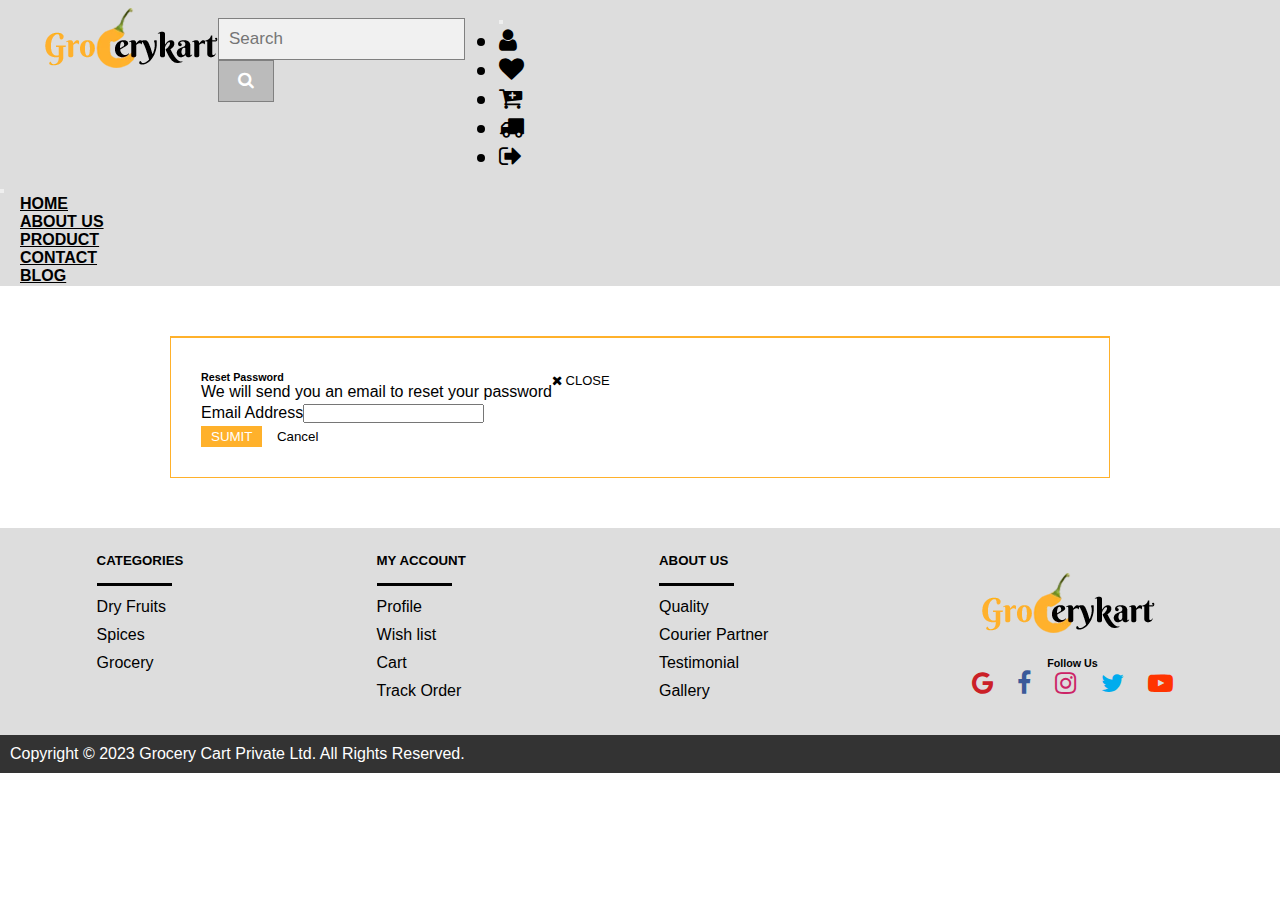
<file: reset_account.html>
<!DOCTYPE html>
<html>
    <head>
        <title>Grocerycart</title>
                                <!-- Favicon -->
        <link rel="apple-touch-icon" sizes="180x180" href="./images/apple-touch-icon.png">
        <link rel="icon" type="image/png" sizes="32x32" href="./images/favicon-32x32.png">
        <link rel="icon" type="image/png" sizes="16x16" href="./images/favicon-16x16.png">
        <link rel="manifest" href="./images/android-chrome-192x192.png">
                                <!-- Google Fonts -->
        <link rel="preconnect" href="https://fonts.googleapis.com">
        <link rel="preconnect" href="https://fonts.gstatic.com" crossorigin>

        <link href="https://fonts.googleapis.com/css2?family=Roboto:ital,wght@0,100;0,300;0,400;0,500;0,700;0,900;1,400&display=swap" rel="stylesheet">
        <link href="https://fonts.googleapis.com/css2?family=Dancing+Script:wght@400;500;600;700&display=swap" rel="stylesheet">
                                <!-- Font Awsome  ICON-->
        <link rel="stylesheet" href="https://cdnjs.cloudflare.com/ajax/libs/font-awesome/4.7.0/css/font-awesome.min.css">
                                <!-- Bootstrap --> 
        <link href="https://cdn.jsdelivr.net/npm/bootstrap@5.0.2/dist/css/bootstrap.min.css" rel="stylesheet" integrity="sha384-EVSTQN3/azprG1Anm3QDgpJLIm9Nao0Yz1ztcQTwFspd3yD65VohhpuuCOmLASjC" crossorigin="anonymous">
        <script src="https://cdn.jsdelivr.net/npm/bootstrap@5.0.2/dist/js/bootstrap.bundle.min.js" integrity="sha384-MrcW6ZMFYlzcLA8Nl+NtUVF0sA7MsXsP1UyJoMp4YLEuNSfAP+JcXn/tWtIaxVXM" crossorigin="anonymous"></script> 
                                <!-- Css -->
        <link rel="stylesheet" href="css/style.css">
                                <!--Script -->
        <script src="js/script.js"></script>
        <script>
            function resetAccount(){
                let eMail=document.getElementById("Mail").value;
                if(eMail !=""){
                    alert(`reset Link has sent to registered Mail address
Check your Mail to reset Account`)
                }else{
                    document.getElementById("validateMail").innerHTML="Invalid User Id"
                }
                
            }
        </script>
    </head>
    <body>
        <!-- Navigation Section -->
        <div class="navigation">
            <div class="nav-top">
                <div class="row">
                    <div class="col top-sec1">
                        <a href="#"> <img src="./images/logo.webp"></a>
                    </div>
                    <div class="col top-sec2">
                        <div class="search">
                            <input type="text" placeholder="Search" name="search">
                            <button type="submit"><i class="fa fa-search"></i></button>
                        </div>
                    </div>
                    <div class="col top-sec3">
                        <nav class="navbar navbar-expand-lg navbar-light ">
                            <div class="container-fluid">
                                <button class="navbar-toggler" type="button" data-bs-toggle="collapse" data-bs-target="#navbarNavDropdown" aria-controls="navbarNavDropdown" aria-expanded="false" aria-label="Toggle navigation">
                                    <span class="navbar-toggler-icon"></span>
                                </button>
                                <div class="collapse navbar-collapse" id="navbarNavDropdown">
                                    <ul class="navbar-nav">
                                        <li class="nav-item">
                                            <a class="nav-link " aria-current="page" href="./account.html"><i class="fa fa-user" aria-hidden="true" title="USER ACCOUNT"></i></a>
                                        </li>
                                        <li class="nav-item">
                                            <a class="nav-link" href="..."><i class="fa fa-heart" aria-hidden="true" title="WISH LIST"></i></a>
                                        </li>
                                        <li class="nav-item">
                                            <a class="nav-link" href="./cart.html"><i class="fa fa-cart-plus" aria-hidden="true" title="CART"></i></a>
                                        </li>
                                        <li class="nav-item">
                                            <a class="nav-link" href="..."><i class="fa fa-truck" aria-hidden="true" title="TRACK ORDER"></i></a>
                                        </li>
                                        <li class="nav-item">
                                            <a class="nav-link" ><i onclick="removeUser()" class="fa fa-sign-out" aria-hidden="true" title="LOG OUT"></i></a>
                                        </li>
                                    </ul>
                                </div>
                            </div>
                        </nav>
                    </div>
                </div>
            </div>
        
            <div class="nav-bot">
                <nav class="navbar navbar-expand-lg navbar-light ">
                    <div class="container-fluid">
                        <!-- <a class="navbar-brand" href="#">Grocerycart</a> -->
                        <button class="navbar-toggler" type="button" data-bs-toggle="collapse" data-bs-target="#navbarNavDropdown" aria-controls="navbarNavDropdown" aria-expanded="false" aria-label="Toggle navigation">
                            <span class="navbar-toggler-icon"></span>
                        </button>
                        <div class="collapse navbar-collapse" id="navbarNavDropdown">
                            <ul class="navbar-nav">
                                <li class="nav-item">
                                    <a class="nav-link " aria-current="page" href="./index.html">HOME</a>
                                </li>
                                <li class="nav-item">
                                    <a class="nav-link" href="./about.html">ABOUT US</a>
                                </li>
                                <li class="nav-item">
                                    <a class="nav-link" href="./product.html">PRODUCT</a>
                                </li>
                                <li class="nav-item">
                                    <a class="nav-link" href="./contact.html">CONTACT</a>
                                </li>
                                <li class="nav-item">
                                    <a class="nav-link" href="./blog.html">BLOG</a>
                                </li>
                                <!-- Future Update -->
                                <!-- <li class="nav-item dropdown">
                                    <a class="nav-link dropdown-toggle" href="#" id="navbarDropdownMenuLink" role="button" data-bs-toggle="dropdown" aria-expanded="false">
                                    OFFERS
                                    </a>
                                    <ul class="dropdown-menu" aria-labelledby="navbarDropdownMenuLink">
                                    <li><a class="dropdown-item" href="#">Track Order</a></li>
                                    <li><a class="dropdown-item" href="#">Upcomming Product</a></li>
                                    <li><a class="dropdown-item" href="#">Offers</a></li>
                                    </ul>
                                </li> -->
                            </ul>
                        </div>
                    </div>
                </nav>
            </div>
        </div>

        <section>
            <div>
                <div class="container">
                    <div class="outer_border">
                        <div class="top_close">
                            <div class="row">
                                <div class="col create_acc">
                                    <h6>Reset Password</h6>
                                    <p>We will send you an email to reset your password</p>
                                </div>
                                <div class="col close_reg">
                                    <a href="./account.html"><i class="fa fa-times" aria-hidden="true"></i> CLOSE</a>
                                </div>
                            </div>
                        </div>
                        <div class="form_cont">
                            <div class="row">
                                <div class="col">
                                    <p>Email Address</p>
                                </div>
                                <div class="col">
                                    <input type="text" id="Mail">
                                </div>
                            </div>
                            
                        <div class="bottom_register"> 
                            <div class="row">
                                <div class="col">

                                </div>
                                <div class="col">
                                    <button onclick="resetAccount()">SUMIT</button>
                                    <!-- <button class="reset_reg">Reset</button> -->
                                    <button class="reset_reg">Cancel</button>
                                </div>
                                <div id="validateMail" style="color: #f00;margin-top: 20px;text-align: center;"></div>
                            </div>
                        </div>
                    </div>
                </div>
            </div>
        </section>
    </body>
    <footer>
        <div class="footertop">
            <div class="categories">
                <h5>CATEGORIES</h5>
                <ul>
                    <li><a href="./product.html">Dry Fruits</a></li>
                    <li><a href="./product.html">Spices</a></li>
                    <li><a href="./product.html">Grocery</a></li>
                
                </ul>
            </div>
            <div class="myaccount">
                <h5>MY ACCOUNT</h5>
                <ul>
                    <li><a href="./account.html">Profile</a></li>
                    <li><a href="./wishlist.html">Wish list</a></li>
                    <li><a href="./cart.html">Cart</a></li>
                    <li><a href="./trackorder.html">Track Order</a></li>
                </ul>
            </div>
            <div class="aboutus">
                <h5>ABOUT US</h5>
                <ul>
                    <li><a href="#">Quality</a></li>
                    <li><a href="#">Courier Partner</a></li>
                    <li><a href="#">Testimonial</a></li>
                    <li><a href="#">Gallery</a></li>
                </ul>
            </div>
            <div class="logo_sec"> 
                <a href="./index.html"><img src="./images/logo.webp" alt=""></a>
                <div class="followus-sec">
                    <div class="tit">
                        <h6>Follow Us</h6>
                    </div>
                    <div class="followus-icon">
                        <a href="#" id="google-icon" alt="Google" title="Google"><i class="fa fa-google" aria-hidden="true"></i></a>
                        <a href="#" id="fb-icon" alt="Facebook" title="Facebook"><i class="fa fa-facebook" aria-hidden="true"></i></a>
                        <a href="#" id="insta-icon" alt="Instagram" title="Instagram"><i class="fa fa-instagram" aria-hidden="true"></i></a>
                        <a href="#" id="twitter-icon" alt="Twitter" title="Twitter" ><i class="fa fa-twitter" aria-hidden="true"></i></a>
                        <a href="#" id="youtube-icon" alt="Youtube" title="Youtube"><i class="fa fa-youtube-play" aria-hidden="true"></i></a>
                    </div>
                </div>
            </div>
        </div>
        <div class="footerbottom">
            <p>Copyright © 2023 Grocery Cart Private Ltd. All Rights Reserved.</p>
        </div>
    </footer>
</html>
</file>
<file: css/style.css>
*{margin: 0;padding: 0;}
            body{
                font-family: 'Montserrat', sans-serif;;
            }

            /*=====================================================================================*/
            /* Navigation Section */
            .navigation{position: sticky;top: 0px;z-index: 999;}
            /*Top Section*/
            .nav-top{padding: 5px;background-color: #ddd;}
            .top-sec1 img{margin-left: 40px;}
            .top-sec2 {margin-top: 10px;text-align: center;}
            .top-sec2 button:hover{background-color:#ffb12b;color: #fff;}
            .top-sec2 input{padding: 10px;font-size: 17px;border: 1px solid grey;float: left;width: 80%;background: #f1f1f1;}
            .top-sec2 button{ float: left;width: 20%;padding: 10px;background: #bbb;color: white;font-size: 17px;border: 1px solid grey;}
            .nav-top .navbar-light .navbar-nav .nav-link{color: #000;}
            .nav-top .navbar-light .navbar-nav .nav-link:hover{color:#ffb12b ;}
            .top-sec3 {display:flex;justify-content:end;}
            .top-sec3 li{padding-right: 10px;font-size: 25px;color: #000!important;}
        
            /*Bottom Section*/
            .navbar-light{padding: 0;border-bottom: 1px solid #ddd; background-color: #ddd;}
            .nav-bot .navbar-light .navbar-nav{margin: auto; }
            .nav-bot .navbar-light .navbar-nav .nav-link{color: #000;font-weight: bold;font-size: 16px;margin-right:20px;margin-left: 20px;}
            .nav-bot .navbar-light .navbar-nav .nav-link:hover{color:  #ffb12b;}
            /* --------------------------------------------------------------------------------- */


            /* Corousel | Sliding Section */
            .banner-sec .carousel-inner .carousel-item img{width: 100%;object-fit:cover;height: 550px;}
    
            /*Over Lap Content*/
            .banner{position: relative;}
            .overlay .banner-overlay .offer{ padding: 20px;position: absolute;top: 30%;left: 5%;z-index: 2;background: rgb(0, 0, 0, 0.4);width: 40%;height: 35%;border-left: 3px solid #fff;color: #fff;border-radius: 5px;text-align: center;}
            .banner-overlay .offer h2{font-size: 70px;}
            .banner-overlay .offer h5{font-size: 20px;}
            .banner-overlay .offer p{font-size: 15px;}
            .offer a{text-decoration: none; font-size: 14px; border:1px solid#ccc ;padding: 8px 20px; color: #fff;}
            .banner-overlay:hover .offer a{ color:#fff; box-shadow: 1px 1px #fff;}

            /*-------------------------------------------------------------------------- */
                         /* index Page Style */  /* Home Page Design */

                         .offer h2{font-family: 'Dancing Script', cursive;}


                         .category-contet h2{
                             color:#ffb12b;
                             text-align: center;
                             font-size: 30px;
                             font-weight: 600;
                             padding: 10px 0 0 0 ;}
                         
                        .category-contet p{font-size: 20px;
                            padding: 20px 50px;
                        text-align: start;}
                 
                         .product-list h5{color:#ffb12b;
                             text-align: center;
                             font-size: 30px;
                             font-weight: 600;}
                         .product-list p{font-size: 20px;
                             padding: 20px 50px;
                         text-align: start;}
                         
                         .categories-list li{
                                         width:25%;
                                         text-align: center;
                                         font-family: Montserrat;
                                         font-size: 18px;
                                         text-transform: uppercase;
                                         letter-spacing: .4em;
                                         list-style: none;           
                                         padding: 40px;
                                         border-right: 2px solid#ddd;
                
                                         /* Set up the hover */
                                         /* If you aren't using autoprefix, remember to prefix the gradient for other browsers */
                                         background-image: linear-gradient(rgb(98, 98, 98), rgb(98, 98, 98)), linear-gradient(silver, silver);
                                         background-size: 0 100%, auto;
                                         background-repeat: no-repeat;
                                         background-position: center center;
                                         transition: all .5s ease-out;
                                         }
                         
                         .categories-list li:hover{
                                         cursor:pointer;
                                         color:#fff;
                                         background-size: 100% 100%, auto;}
                         
                         
             
                         .categories-list ul{display: flex;
                             justify-content: center;
                         padding: 0px,20px!important;
                         padding-left: 0;}
             
             
                         li.cooking {border: 0;}
             
                          /* Double Image Banner section */
                         .small-banner {display: flex;width: 100%; margin: 20px 0;}
                         .small-banner .overlay { position: relative;width: 50%;}
                         .small-banner .overlay img{width:100% ;height:400px;object-fit: cover;padding:20px ;}
                         .small-banner .overlay .offer{position: absolute;top:40%; left:10%;}
                         .small-banner .overlay .offer h2{font-size: 50px;}
                         .offer .black-btn{color:#fff; background: rgb(0, 0, 0, 0.4);}
                         .overlay .offer a:hover{ color:#fff; box-shadow: 1px 1px #fff;background-color: #ffb12b; border: 0;}
             
                             /* Dry Fruits list */
             
                         .dryfruits-list{display:flex;
                             justify-content: center;margin: 0 5px;}
                         .dryfruits-list img:hover{box-shadow: rgba(0, 0, 0, 0.15) 0px 2px 8px;}
             
                         .dryfruits-list img{width: 20%; padding: 3px; }
/*------------------------------------------------------------------------------------------------------ */
             /*Service container */
             .container-service{ 
                padding: 30px 10px 30px 10px;}
            .service{
                display: flex;
                justify-content: center;
                padding-top: 20px;
                padding-bottom: 20px;
                border-top: 1px solid#999;
                border-bottom: 1px solid#999;}

            .service .media{display: flex;
                justify-content: center;
                position:relative;
                width: 25%;}
            
            .service .media .img{padding: 15px;}
            .service .media .box{padding: 20px 10px;}
            .service .media:hover .box h4{color: #ffb12b;
            cursor: pointer;}
            
            .service .media::before{
                position: absolute;
                content:"";
                width:1px;
                height:50px ;
                background-color: #999;
                right: 0;
                top: 0;
                bottom: 0;
                margin: auto;}

            .service .media.online::before{background-color: transparent;}

/* ----------------------------------------------------------------------------------- */
        /*Footer Style*/

            .footertop{
                background-color: #ddd;
                display: flex;
                justify-content: space-around;
                padding: 25px 0;}

            .footertop h5{
                margin-bottom: 30px;
                position: relative;}

            .footertop h5:before {
                content: "";
                position: absolute;
                width: 75px;
                height: 3px;
                background: #000;
                top: 30px;}
            .footertop a{text-decoration: none;color: #000;}
            .footertop li{
                list-style: none;
                margin-bottom: 10px;}
                
            .footertop li:hover a {
                    color: #ffb12b;
                cursor: pointer;}

            .footerbottom{background-color: #eee;}
            .footerbottom p{background-color: #333; padding: 10px; color: #fff;}
            .logo_sec img{margin:20px}
 /* -------------------------------------------------------------------------------------------*/
            /*Spices Images Style*/

            .sp-images {
                margin: 40px 30px;
                text-align: center;}
            
            .sp-images h2{   
                color: #ffb12b;
                text-align: center;
                font-size: 30px;
                font-weight: 600;
                margin-bottom: 20px;}

            .sp-img{
                display: inline-block;
                margin:10px 10px;}

            .sp-images h5{ color: #ffb12b;
                text-align: center;
                margin-bottom: 10px;}
            .sp-images p{font-size: 20px;
                padding: 20px 50px;
            text-align: start;
            }
            .shop_us h3{color: #ffb12b;
                text-align: center;
                margin-bottom: 10px;}
            .shop_us{padding: 20px 50px;}
            .shop_us p{font-size: 20px;
                text-align: start;}
            .sp-img span{
                display: block;
                margin-top: 10px;}d

            .border-img{
                margin: 40px 0;}

            .border-img img{
                width: 250px;}

            
/* ================================================================================================== */
            /* Card -Product Display */
            .product-nav{text-align: center;}
            .card-body a:hover{background-color: #ffb12b;}
            .filter-block{    position: sticky;top: 130px;
                border:2px solid#ddd;padding-left:10px;}
            .filter-block label {border-left: 2px solid#000;
                background-color: #ffb12b;
                margin: 15px 0; 
                padding: 1px 5px;
                font-weight: 400;
            }
            .card .card-body select {
                background: #6c757d;
                color: #fff;
                font-weight: 700;
                word-wrap: normal;}
            .card .card-body a:hover select{background-color: #ffb12b;border:0;} 
            .button-group{text-align: center;}   
    /* ----------------------------------------------------------------------------- */
            /*Product Display Section Bootstrap*/ 

            .row{display: flex;
                margin-top: 3px;}

            .card{border:2px solid #ddd !important;}
            .card button:hover{    background-color: #ffb12b;}

            .card:hover{border:3px solid#ffb12b !important; }

            .prod_list .row{justify-content: center;
                    margin-bottom: 20px;}
            .pro-display .col{display: contents;}
            .prod-sec {margin-top: 20px !important;}
                /*Spice Banner*/

            .spice-contain .spice-img{border:2px solid #000;}

            .spice-powder-row img {
            width: 250px;
            }

            .spice-powder-row{text-align: center;
            margin-bottom: 30px;}
            
            .spice-powder-row a{text-decoration: none;}
        
        
                /*banner Spice design*/

            .banner-spice{
                display: flex;
                justify-content: center;
                margin:auto; } 
            .banner-spice .column-1{max-width: 50%;}    
            .banner-spice .column-2{max-width: 50%;}   


        /* -------------------------------------------------------------------------------- */
        /* Product Loading Description */
            .prodDesc{margin-top: 30px;}
            .prod-img{position: sticky;top: 150px;bottom: 0;align-self: flex-start;}
            .prodDesc .carousel-sec{border:1px solid #ffb12b}
            .prodDesc .buynow-sec{text-align: center; margin: 0; padding: 30px;}
            .prodDesc .buynow-sec button:hover{box-shadow: 0 4px 6px 0 rgba(0,0,0,.12);}
            .prodDesc .buynow-sec button{padding: 18px 8px;background-color: #ffb12b;border-radius: 2px;box-shadow: 0 1px 2px 0 rgba(0,0,0,.2);width: 45%;border: none;color: #fff;font-weight: 600;}
            .prodDesc .buynow-sec button.button-buynow{background-color: #fb641b;margin-left: 35px;}
           
            .description .offerzone {color: #f00;}
            .description .prod-head{font-weight: 500;}
            .description .rating{display: flex;}
            .description .rating p{color: #fff;background-color: #198754;padding: 0px 5px;border-radius: 4px;}
            .description .rating span{padding-left: 10px;}
            .description .price del{color: #bbb;}
            .description .price span{color: #198754;}
            .description .avail-off i{color:#198754;}
            
            .col-2{color: #777;}
            .description .delivery input{border: 0;border-bottom: 1px solid #ffb12b;text-align: center;}
            .description .delivery a{text-decoration: none;color: #198754;}
            .description .delivery p{padding-top: 5px;}
            .description .highlights .col{margin-left: -20px;}
            



/* ====================================================================================================== */
            /* About Us Page Style */
            /* ABOUT US STYLE START */

            body{ font-family: 'Montserrat', sans-serif;}
          
                              /* About Us Banner */
            .aboutus-banner {position: relative; display: flex;
                align-items: center;
                justify-content: center;}
            .aboutus-banner h1{position: absolute;  color:#fff; font-weight: 700;}
            .aboutus-banner img{object-fit: cover; width:100%;height: 400px;}
        
                     /*About Us-Rich Masala*/
            .title{text-align: center;}
            .title h2{color: #ffb12b;font-weight: 700;font-size: 30px;}
                h4{font-weight: 700;font-size: 20px;}
            .rich-masala .cont{display: flex; margin: 0px 200px; padding: 30px 0px 40px 0px;}
            .rich-masala .cont .box-cont{width: 60%;padding-right: 50px;}
            .rich-masala .cont .img{width: 40%;padding:15px 0px;}
            .rich-masala .cont .img img{width:100%;border-radius: 10px;}
            .rich-masala .cont .box-cont q{border-left: #000 solid 2px; padding-left: 20px;}
    
                /*About Us-Unique-Flav*/
            .unique-flav{    background-color: #dddddd3d;
                padding: 35px 0 0;
            }
            .title{text-align: center; position: relative;}
            .title::before{
                content: "";
                position: absolute;
                width: 70px;
                height: 20px;
                background-image: url("../images/about-star.webp");
                top: 80px;
                left: 720px;
                z-index: 1;
                background-size: auto;
                background-repeat: no-repeat;}

            /*.unique-flav .cont{margin: 20px 100px;} */
            .unique-flav .cont .sub-cont{ display: flex;}
            .unique-flav .cont .sub-cont .icon{padding: 5px;margin: 0px 20px 55px 20px;}
            .unique-flav .cont .sub-cont .icon img{width: 50px; height: 50px;}
            .unique-flav .cont .sub-cont:hover .icon{border:1px solid #ffb12b; padding: 5px;}
            .box-cont h4{ color:#ffb12b}
    
            .cont{display: flex; margin: 0px 200px; padding: 30px 0px 40px 0px;}
            .blend .img{width: 40%;padding:15px 0px;}
            .blend .box-cont{width:60% ; margin-left: 50px;}
            .blend .img img{width: 100%; border-radius:10px ;}
            .blend .cont .box-cont-2{margin-right: 50px;}
    
            /*About-Us Our Client*/
            .client{    background-color: #dddddd3d;
                padding: 35px 0 0;}
            .testi p{position: relative; padding-right: 40px;}
            .testi img{width:75px;height: 75px; border-radius: 50%;}
           
            .testi p::after{position: absolute;
            content: "";
            font-size: 20px;font-family: "Font Awesome 5 Free"; font-weight: 900; content: "\f007";
        }
        /* About-Us Our Team */
            .team{margin-top: 40px;}
            .team-cont{ margin: 80px 80px 40px; text-align: center;}
            .team-cont img{width: 60%;}
            .team-cont h5{color:#ffb12b;margin-top: 5px;}
            .inner-cont p{text-align: center;}



/* ============================================================================================================ */
        /* Contact Page */
        /* Contact Us-Bottom Banner Section */
            .contact .banner-section{display: flex;}
            .banner-section .banner{background-image: url("../images/contact-bg-img.png");background-size: 80px; width:100% ; height: 700px;background-repeat: repeat;}
            .banner{display: flex;align-items: center;}
            .banner .container{display: flex;justify-content: center;align-items: center;}
            .banner .bot-sec{width: 900px; height: 500px;background-color:  #ffc107; color: #000; position: relative;display:grid; box-shadow: #fff 1px 1px 2px;}
            
            .bot-sec .con-tit{width: 70%;display: flex;align-items: center;justify-content: center; }
            .bot-sec .con-tit h2{font-weight: 800;}
            .banner .bot-sec .contact-icon{    width: 70%;align-items: center;display: flex;justify-content: center;}
            .banner .bot-sec .contact-icon .icon-block{margin: 0 10px;}
            .banner .bot-sec .contact-icon img{height: 50px;width: 50px;object-fit: contain; }
            .banner .bot-sec .explore-but{display: flex;align-items: center;justify-content: center;width: 70%;top: 0;}
            .banner .bot-sec .explore-but a{text-align: center;padding: 7px 15px; text-decoration: none; color: #fff; font-size: 20px ;background-color: #f0483e;}
           

                                                    /* Contact Us-Top Banner Section */
            .banner .top-sec{width: 350px; height: 400px; background-color:#fff;position: absolute;right: 230px;box-shadow: 0 0 16px 3px rgba(136, 136, 136, 0.121);display: flex;align-items: center;justify-content: center;}
            .top-sec img{object-fit: contain; width: 100%; height: auto;}
            .top-sec .content{margin: 30px 10px;}
            .top-sec .content .logo-grocery{text-align: center;margin-bottom: 40px;}
            .followus-sec{text-align: center;}
            .followus-sec .followus-icon a{padding:5px;font-size: 25px; margin: 0 5px;}            
            #google-icon{color:#cb2027;}
            #youtube-icon{color: #ff3400;}
            #fb-icon{color: #3b5999;}
            #insta-icon{color:#cc2366;}
            #twitter-icon{color:#00aced;}

                                                 /* Bottom-Section */
            .contact .bottom-section{background-image: url("../images/contact-bg-img-2.png");background-size: 80px; width: 100%;height: 700px;background-repeat: repeat;background-color: rgb(247, 247, 247); width: 100%;align-items: center;display: flex;}
            
           .bottom-section .contact-info .small-sec{display:flex;border-bottom:1px solid #ddd; align-items: center;}
            .bottom-section .contact-info .small-sec img{ align-items: center;display: flex; padding: 10px;margin-right: 10px; transition: 0.1s}
            .bottom-section .contact-info .small-sec:hover img{border: 3px solid #ffc107}
            .bottom-section .direction a{text-align: center;padding: 7px 15px; text-decoration: none; color: #fff; font-size: 20px ;background-color:  #ffc107; }
            .bottom-section .direction:hover a{box-shadow: 0 0 16px 3px rgba(136, 136, 136, 0.121)}
            .bottom-section .contact-info .small-sec .content h5{margin: 10px 0 0 0 ;}
            .bottom-section .contact-info .small-sec .content p{margin-bottom: 0;}
            .bottom-section .getintouch .inner-cont{display: grid;}
            .bottom-section .getintouch .inner-cont button{width: 100px;text-align: center;}
            .bottom-section .getintouch .inner-cont:hover button{border: 3px solid #ffc107;}
        




/* ============================================================================================================ */
        /* Blog page */
            .blog{display: flex;margin: 50px 0;}
            .blog h5{color:#ffb12b;}
            .blog .spice-img{width: 100%;object-fit: contain;margin-right: 25px;}
            .blog .content{display: grid; margin: 30px 0;}
            .blog .content .sml-sec{display: flex;align-items: center;}
            .blog .content .post{display: flex;align-items: center;}
            .blog .content .sml-sec .li-outer{display: flex;align-items: center;padding: 0;}            
            .blog .content .sml-sec .list{list-style:none;padding: 0 5px;border-right: 1px solid#666 ;}
            .blog .content .sml-sec .list-2{border: 0;}
        
/* ==================================================================================================== */
        /* Account Section */
        .acc_selection{display: flex;display: flex;margin: 30px 0;}
            .acc_selection .user_select{border: 1px solid#ffb12c;border-top: 2px solid #ffb12c;width: 50%;margin:30px 15px ;padding: 30px;}
            .acc_selection .user_select .list_feature li{list-style: none;}
            .acc_selection .user_select .list_feature ul{padding: 0;}
            /*.acc_selection .user_select .list_feature li::before{position: absolute;content:""; background-image: url("<i class="fa fa-download" aria-hidden="true"></i>");left: 0; } */
            .acc_selection .user_select .redirect button{background-color: #ffb12c;color: #fff;border: 0;padding: 3px 8px;margin-right: 20px;}
            .acc_selection .user_select .redirect a{text-decoration: none;color: #000;}
            .acc_selection .user_select .redirect button:hover{color: #000;}
            .form_group .form_ip .input_sec{display:grid; margin: 20px 0; }
            .form_group .form_ip .input_sec .ip input{width: 100%;}

            /* -------------------------------------------------------------- */
            /* Resiter Section */
            .outer_border{border:1px solid #ffb12b;border-top: 2px solid #ffb12b; padding: 30px;margin: 50px 170px;}
            .outer_border .top_close .create_acc p{text-align: left;}
            .outer_border .top_close .close_reg {text-align: right;}
            .outer_border .top_close .close_reg:hover a{color: #ffb12b;transition: 0.2s;}
            .outer_border .top_close .close_reg a{text-decoration: none;color: #000; font-size: 13px;}
            .bottom_register button{color: #fff;;background-color: #ffb12b;padding: 3px 10px;border: 0;}
            .bottom_register .reset_reg{background-color: #fff;color: #000;border: 0;}
            .bottom_register .reset_reg:hover{color: #ffb12b; transition: 0.2s;}
            .bottom_register button:hover{color: #000;}
            /* --------------------------------------------------------------- */
            /* Reset Account Section */
            .outer_border{border:1px solid #ffb12b;border-top: 2px solid #ffb12b; padding: 30px;margin: 50px 170px;}
            .form_cont p{text-align: end;}
            .outer_border .top_close .create_acc p{text-align: left;}
            .outer_border .top_close .close_reg {text-align: right;}
            .outer_border .top_close .close_reg:hover a{color: #ffb12b;transition: 0.2s;}
            .outer_border .top_close .close_reg a{text-decoration: none;color: #000; font-size: 13px;}
            .bottom_register button{color: #fff;;background-color: #ffb12b;padding: 3px 10px;border: 0;}
            .bottom_register .reset_reg{background-color: #fff;color: #000;border: 0;}
            .bottom_register .reset_reg:hover{color: #ffb12b; transition: 0.2s;}
            .bottom_register button:hover{color: #000;}

            /* ====================================================================================== */
</file>
